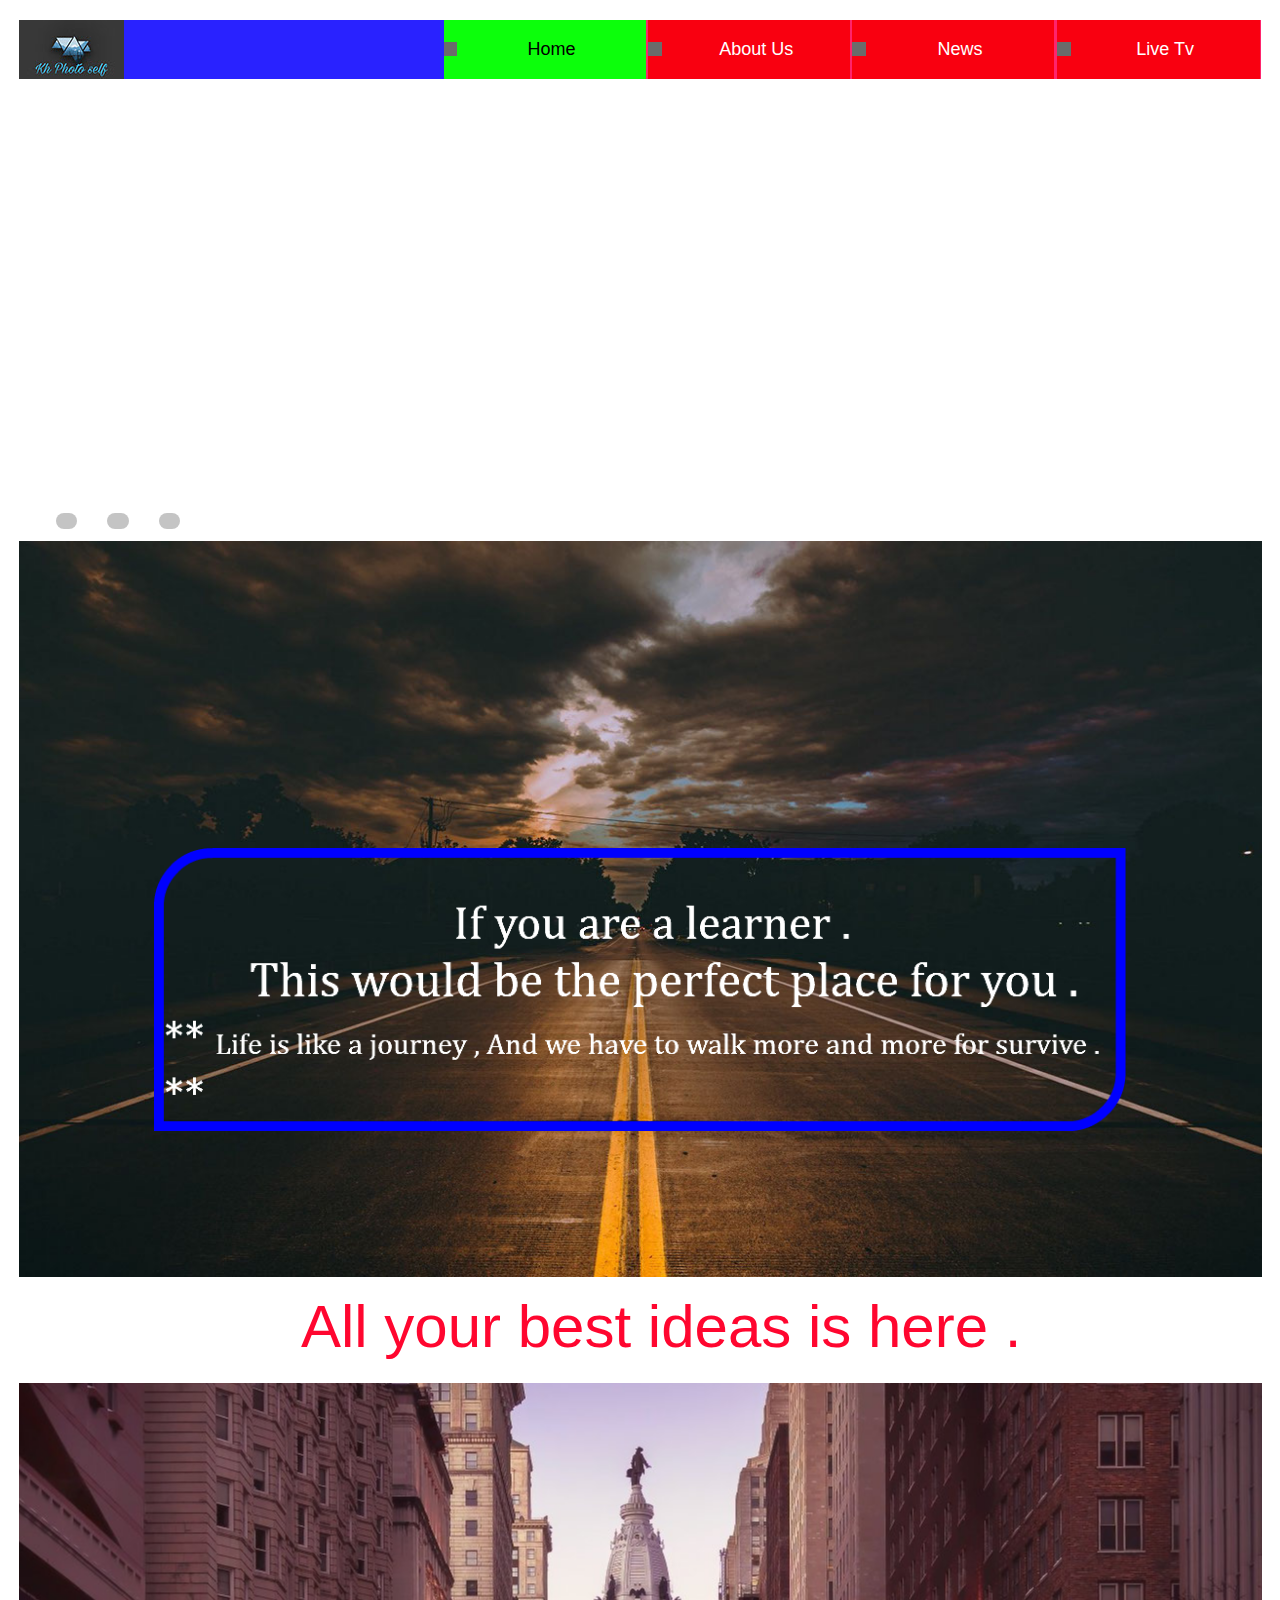
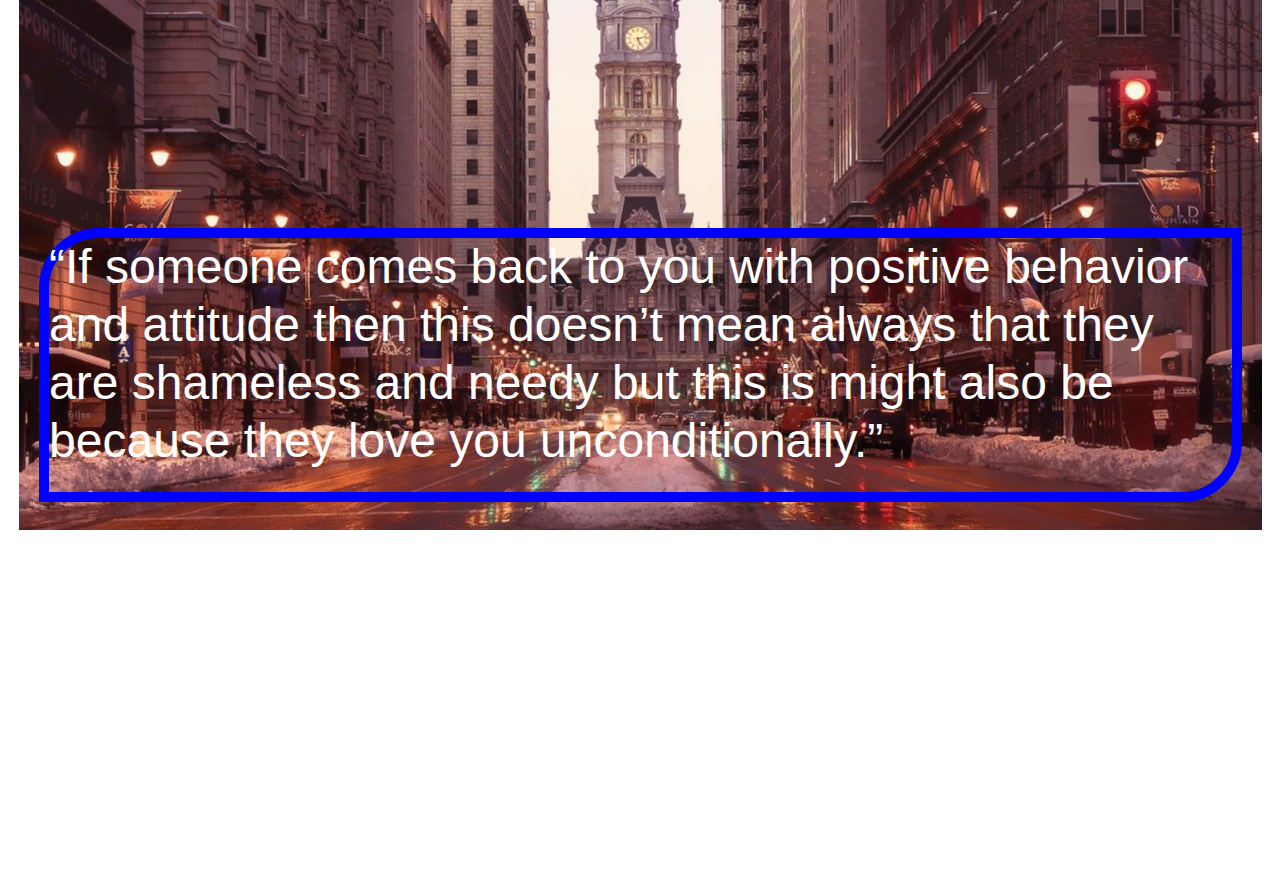
<file: index.html>
<!DOCTYPE html>
<html class="nojs html css_verticalspacer" lang="en-US">
 <head>

  <meta http-equiv="Content-type" content="text/html;charset=UTF-8"/>
  <meta name="generator" content="2018.0.0.379"/>
  <meta name="viewport" content="width=device-width, initial-scale=1.0"/>
  
  <script type="text/javascript">
   // Update the 'nojs'/'js' class on the html node
document.documentElement.className = document.documentElement.className.replace(/\bnojs\b/g, 'js');

// Check that all required assets are uploaded and up-to-date
if(typeof Muse == "undefined") window.Muse = {}; window.Muse.assets = {"required":["museutils.js", "museconfig.js", "jquery.musepolyfill.bgsize.js", "jquery.musemenu.js", "jquery.watch.js", "webpro.js", "musewpslideshow.js", "jquery.museoverlay.js", "touchswipe.js", "jquery.museresponsive.js", "require.js", "index.css"], "outOfDate":[]};
</script>
  
  <title>Home</title>
  <!-- CSS -->
  <link rel="stylesheet" type="text/css" href="css/site_global.css?crc=444006867"/>
  <link rel="stylesheet" type="text/css" href="css/index.css?crc=4079777039" id="pagesheet"/>
  <!-- IE-only CSS -->
  <!--[if lt IE 9]>
  <link rel="stylesheet" type="text/css" href="css/nomq_index.css?crc=4016279227" id="nomq_pagesheet"/>
  <![endif]-->
  <!-- JS includes -->
  <!--[if lt IE 9]>
  <script src="scripts/html5shiv.js?crc=4241844378" type="text/javascript"></script>
  <![endif]-->
   </head>
 <body>

  <div class="breakpoint active" id="bp_infinity" data-min-width="1181"><!-- responsive breakpoint node -->
   <div class="clearfix borderbox" id="page"><!-- column -->
    <div class="clearfix colelem" id="pu1412"><!-- group -->
     <a class="nonblock nontext museBGSize grpelem shared_content" id="u1412" href="about-us.html" data-content-guid="u1412_content"><!-- simple frame --></a>
     <nav class="MenuBar clearfix grpelem" id="menuu1157"><!-- horizontal box -->
      <div class="MenuItemContainer clearfix grpelem" id="u1235"><!-- vertical box -->
       <a class="nonblock nontext MenuItem MenuItemWithSubMenu MuseMenuActive borderbox clearfix colelem" id="u1236" href="index.html"><!-- horizontal box --><div class="grpelem" id="u1239"><!-- content --></div><div class="MenuItemLabel NoWrap clearfix grpelem" id="u1237-4" data-muse-temp-textContainer-sizePolicy="true" data-muse-temp-textContainer-pinning="true"><!-- content --><p class="shared_content" data-content-guid="u1237-4_0_content">Home</p></div></a>
      </div>
      <div class="MenuItemContainer clearfix grpelem" id="u1158"><!-- vertical box -->
       <a class="nonblock nontext MenuItem MenuItemWithSubMenu borderbox clearfix colelem" id="u1159" href="about-us.html"><!-- horizontal box --><div class="grpelem" id="u1162"><!-- content --></div><div class="MenuItemLabel NoWrap clearfix grpelem" id="u1160-4" data-muse-temp-textContainer-sizePolicy="true" data-muse-temp-textContainer-pinning="true"><!-- content --><p class="shared_content" data-content-guid="u1160-4_0_content">About Us</p></div></a>
      </div>
      <div class="MenuItemContainer clearfix grpelem" id="u5270"><!-- vertical box -->
       <a class="nonblock nontext MenuItem MenuItemWithSubMenu borderbox clearfix colelem" id="u5271" href="news.html"><!-- horizontal box --><div class="grpelem" id="u5272"><!-- content --></div><div class="MenuItemLabel NoWrap clearfix grpelem" id="u5274-4" data-muse-temp-textContainer-sizePolicy="true" data-muse-temp-textContainer-pinning="true"><!-- content --><p class="shared_content" data-content-guid="u5274-4_0_content">News</p></div></a>
      </div>
      <div class="MenuItemContainer clearfix grpelem" id="u1221"><!-- vertical box -->
       <a class="nonblock nontext MenuItem MenuItemWithSubMenu borderbox clearfix colelem" id="u1224" href="live-tv.html"><!-- horizontal box --><div class="grpelem" id="u1227"><!-- content --></div><div class="MenuItemLabel NoWrap clearfix grpelem" id="u1226-4" data-muse-temp-textContainer-sizePolicy="true" data-muse-temp-textContainer-pinning="true"><!-- content --><p class="shared_content" data-content-guid="u1226-4_0_content">Live Tv</p></div></a>
      </div>
     </nav>
    </div>
    <div class="PamphletWidget clearfix allow_click_through colelem" id="pamphletu3223" data-visibility="changed" style="visibility:hidden"><!-- none box -->
     <div class="position_content" id="pamphletu3223_position_content">
      <div class="popup_anchor allow_click_through colelem" data-col-pos="0" id="u3230popup">
       <div class="ContainerGroup clearfix" data-col-pos="0" id="u3230"><!-- none box -->
        <div class="Container invi museBGSize clearfix grpelem" data-col-pos="0" id="u3231"><!-- column -->
         <div class="clearfix colelem shared_content" id="u3343-5" data-muse-temp-textContainer-sizePolicy="true" data-muse-temp-textContainer-pinning="true" data-content-guid="u3343-5_content"><!-- content -->
          <p>&nbsp; <span id="u3343-2">&nbsp; Welcome to my site</span></p>
         </div>
         <div class="colelem shared_content" id="u3340" data-content-guid="u3340_content"><!-- simple frame --></div>
        </div>
        <div class="Container invi museBGSize clearfix grpelem" data-col-pos="1" id="u3241"><!-- column -->
         <div class="clearfix colelem shared_content" id="u6635-5" data-muse-temp-textContainer-sizePolicy="true" data-muse-temp-textContainer-pinning="true" data-content-guid="u6635-5_content"><!-- content -->
          <p>&nbsp; <span id="u6635-2">&nbsp; Welcome to my site</span></p>
         </div>
         <div class="colelem shared_content" id="u6710" data-content-guid="u6710_content"><!-- simple frame --></div>
        </div>
        <div class="Container invi museBGSize clearfix grpelem" data-col-pos="2" id="u3236"><!-- column -->
         <div class="clearfix colelem shared_content" id="u6638-5" data-muse-temp-textContainer-sizePolicy="true" data-muse-temp-textContainer-pinning="true" data-content-guid="u6638-5_content"><!-- content -->
          <p>&nbsp; <span id="u6638-2">&nbsp; Welcome to my site</span></p>
         </div>
         <div class="colelem shared_content" id="u6713" data-content-guid="u6713_content"><!-- simple frame --></div>
        </div>
       </div>
      </div>
      <div class="ThumbGroup clearfix colelem" data-col-pos="1" id="u3246"><!-- none box -->
       <div class="popup_anchor allow_click_through grpelem" data-col-pos="0" id="u3248popup">
        <div class="Thumb popup_element rounded-corners transition" data-col-pos="0" id="u3248"><!-- simple frame --></div>
       </div>
       <div class="popup_anchor allow_click_through grpelem" data-col-pos="1" id="u3249popup">
        <div class="Thumb popup_element rounded-corners" data-col-pos="1" id="u3249"><!-- simple frame --></div>
       </div>
       <div class="popup_anchor allow_click_through grpelem" data-col-pos="2" id="u3247popup">
        <div class="Thumb popup_element rounded-corners" data-col-pos="2" id="u3247"><!-- simple frame --></div>
       </div>
      </div>
     </div>
    </div>
    <div class="museBGSize clearfix colelem" id="u6068"><!-- group -->
     <img class="grpelem temp_no_img_src" id="u6090-11" alt="&nbsp;If you are a learner . This would be the perfect place for you . ** Life is like a journey , And we have to walk more and more for survive . **" data-orig-src="images/u6090-11.png?crc=3933459515" data-image-width="997" src="images/blank.gif?crc=4208392903"/><!-- rasterized frame -->
    </div>
    <div class="clearfix colelem shared_content" id="u6267-5" data-muse-temp-textContainer-sizePolicy="true" data-muse-temp-textContainer-pinning="true" data-content-guid="u6267-5_content"><!-- content -->
     <p>&nbsp;&nbsp;&nbsp;&nbsp;&nbsp;&nbsp;&nbsp;&nbsp; <span id="u6267-2">&nbsp; All your best ideas is here .</span></p>
    </div>
    <div class="clearfix colelem shared_content" id="u6300" data-content-guid="u6300_content"><!-- group -->
     <div class="rounded-corners clearfix grpelem" id="u6311-4" data-muse-temp-textContainer-sizePolicy="true" data-muse-temp-textContainer-pinning="true"><!-- content -->
      <p>“If someone comes back to you with positive behavior and attitude then this doesn’t mean always that they are shameless and needy but this is might also be because they love you unconditionally.”</p>
     </div>
    </div>
    <div class="verticalspacer" data-offset-top="2137" data-content-above-spacer="2136" data-content-below-spacer="339" data-sizePolicy="fixed" data-pintopage="page_fixedLeft"></div>
   </div>
  </div>
  <div class="breakpoint" id="bp_1180" data-max-width="1180"><!-- responsive breakpoint node -->
   <div class="clearfix borderbox temp_no_id" data-orig-id="page"><!-- column -->
    <div class="clearfix colelem" id="pmenuu1157"><!-- group -->
     <nav class="MenuBar clearfix grpelem temp_no_id" data-orig-id="menuu1157"><!-- horizontal box -->
      <div class="MenuItemContainer clearfix grpelem temp_no_id" data-orig-id="u1235"><!-- vertical box -->
       <a class="nonblock nontext MenuItem MenuItemWithSubMenu MuseMenuActive borderbox clearfix colelem temp_no_id" href="index.html" data-orig-id="u1236"><!-- horizontal box --><div class="grpelem temp_no_id" data-orig-id="u1239"><!-- content --></div><div class="MenuItemLabel NoWrap clearfix grpelem temp_no_id" data-muse-temp-textContainer-sizePolicy="true" data-muse-temp-textContainer-pinning="true" data-orig-id="u1237-4"><!-- content --><span class="placeholder" data-placeholder-for="u1237-4_0_content"><!-- placeholder node --></span></div></a>
      </div>
      <div class="MenuItemContainer clearfix grpelem temp_no_id" data-orig-id="u1158"><!-- vertical box -->
       <a class="nonblock nontext MenuItem MenuItemWithSubMenu borderbox clearfix colelem temp_no_id" href="about-us.html" data-orig-id="u1159"><!-- horizontal box --><div class="grpelem temp_no_id" data-orig-id="u1162"><!-- content --></div><div class="MenuItemLabel NoWrap clearfix grpelem temp_no_id" data-muse-temp-textContainer-sizePolicy="true" data-muse-temp-textContainer-pinning="true" data-orig-id="u1160-4"><!-- content --><span class="placeholder" data-placeholder-for="u1160-4_0_content"><!-- placeholder node --></span></div></a>
      </div>
      <div class="MenuItemContainer clearfix grpelem temp_no_id" data-orig-id="u5270"><!-- vertical box -->
       <a class="nonblock nontext MenuItem MenuItemWithSubMenu borderbox clearfix colelem temp_no_id" href="news.html" data-orig-id="u5271"><!-- horizontal box --><div class="grpelem temp_no_id" data-orig-id="u5272"><!-- content --></div><div class="MenuItemLabel NoWrap clearfix grpelem temp_no_id" data-muse-temp-textContainer-sizePolicy="true" data-muse-temp-textContainer-pinning="true" data-orig-id="u5274-4"><!-- content --><span class="placeholder" data-placeholder-for="u5274-4_0_content"><!-- placeholder node --></span></div></a>
      </div>
      <div class="MenuItemContainer clearfix grpelem temp_no_id" data-orig-id="u1221"><!-- vertical box -->
       <a class="nonblock nontext MenuItem MenuItemWithSubMenu borderbox clearfix colelem temp_no_id" href="live-tv.html" data-orig-id="u1224"><!-- horizontal box --><div class="grpelem temp_no_id" data-orig-id="u1227"><!-- content --></div><div class="MenuItemLabel NoWrap clearfix grpelem temp_no_id" data-muse-temp-textContainer-sizePolicy="true" data-muse-temp-textContainer-pinning="true" data-orig-id="u1226-4"><!-- content --><span class="placeholder" data-placeholder-for="u1226-4_0_content"><!-- placeholder node --></span></div></a>
      </div>
     </nav>
     <span class="nonblock nontext museBGSize grpelem placeholder" data-placeholder-for="u1412_content"><!-- placeholder node --></span>
    </div>
    <div class="PamphletWidget clearfix allow_click_through colelem temp_no_id" data-visibility="changed" style="visibility:hidden" data-orig-id="pamphletu3223"><!-- none box -->
     <div class="position_content temp_no_id" data-orig-id="pamphletu3223_position_content">
      <div class="popup_anchor allow_click_through colelem temp_no_id" data-col-pos="0" data-orig-id="u3230popup">
       <div class="ContainerGroup clearfix temp_no_id" data-col-pos="0" data-orig-id="u3230"><!-- none box -->
        <div class="Container invi museBGSize clearfix grpelem temp_no_id" data-col-pos="0" data-orig-id="u3231"><!-- column -->
         <span class="clearfix colelem placeholder" data-placeholder-for="u3343-5_content"><!-- placeholder node --></span>
         <span class="colelem placeholder" data-placeholder-for="u3340_content"><!-- placeholder node --></span>
        </div>
        <div class="Container invi museBGSize clearfix grpelem temp_no_id" data-col-pos="1" data-orig-id="u3241"><!-- column -->
         <span class="clearfix colelem placeholder" data-placeholder-for="u6635-5_content"><!-- placeholder node --></span>
         <span class="colelem placeholder" data-placeholder-for="u6710_content"><!-- placeholder node --></span>
        </div>
        <div class="Container invi museBGSize clearfix grpelem temp_no_id" data-col-pos="2" data-orig-id="u3236"><!-- column -->
         <span class="clearfix colelem placeholder" data-placeholder-for="u6638-5_content"><!-- placeholder node --></span>
         <span class="colelem placeholder" data-placeholder-for="u6713_content"><!-- placeholder node --></span>
        </div>
       </div>
      </div>
      <div class="ThumbGroup clearfix colelem temp_no_id" data-col-pos="1" data-orig-id="u3246"><!-- none box -->
       <div class="popup_anchor allow_click_through grpelem temp_no_id" data-col-pos="0" data-orig-id="u3248popup">
        <div class="Thumb popup_element rounded-corners transition temp_no_id" data-col-pos="0" data-orig-id="u3248"><!-- simple frame --></div>
       </div>
       <div class="popup_anchor allow_click_through grpelem temp_no_id" data-col-pos="1" data-orig-id="u3249popup">
        <div class="Thumb popup_element rounded-corners temp_no_id" data-col-pos="1" data-orig-id="u3249"><!-- simple frame --></div>
       </div>
       <div class="popup_anchor allow_click_through grpelem temp_no_id" data-col-pos="2" data-orig-id="u3247popup">
        <div class="Thumb popup_element rounded-corners temp_no_id" data-col-pos="2" data-orig-id="u3247"><!-- simple frame --></div>
       </div>
      </div>
     </div>
    </div>
    <div class="museBGSize clearfix colelem temp_no_id" data-orig-id="u6068"><!-- group -->
     <img class="grpelem temp_no_id temp_no_img_src" alt="&nbsp;If you are a learner . This would be the perfect place for you . ** Life is like a journey , And we have to walk more and more for survive . **" data-orig-src="images/u6090-112.png?crc=61594849" data-image-width="898" data-orig-id="u6090-11" src="images/blank.gif?crc=4208392903"/><!-- rasterized frame -->
    </div>
    <span class="clearfix colelem placeholder" data-placeholder-for="u6267-5_content"><!-- placeholder node --></span>
    <span class="clearfix colelem placeholder" data-placeholder-for="u6300_content"><!-- placeholder node --></span>
    <div class="verticalspacer" data-offset-top="2250" data-content-above-spacer="2249" data-content-below-spacer="0" data-sizePolicy="fixed" data-pintopage="page_fixedLeft"></div>
   </div>
  </div>
  <!-- Other scripts -->
  <script type="text/javascript">
   // Decide weather to suppress missing file error or not based on preference setting
var suppressMissingFileError = false
</script>
  <script type="text/javascript">
   window.Muse.assets.check=function(d){if(!window.Muse.assets.checked){window.Muse.assets.checked=!0;var b={},c=function(a,b){if(window.getComputedStyle){var c=window.getComputedStyle(a,null);return c&&c.getPropertyValue(b)||c&&c[b]||""}if(document.documentElement.currentStyle)return(c=a.currentStyle)&&c[b]||a.style&&a.style[b]||"";return""},a=function(a){if(a.match(/^rgb/))return a=a.replace(/\s+/g,"").match(/([\d\,]+)/gi)[0].split(","),(parseInt(a[0])<<16)+(parseInt(a[1])<<8)+parseInt(a[2]);if(a.match(/^\#/))return parseInt(a.substr(1),
16);return 0},g=function(g){for(var f=document.getElementsByTagName("link"),h=0;h<f.length;h++)if("text/css"==f[h].type){var i=(f[h].href||"").match(/\/?css\/([\w\-]+\.css)\?crc=(\d+)/);if(!i||!i[1]||!i[2])break;b[i[1]]=i[2]}f=document.createElement("div");f.className="version";f.style.cssText="display:none; width:1px; height:1px;";document.getElementsByTagName("body")[0].appendChild(f);for(h=0;h<Muse.assets.required.length;){var i=Muse.assets.required[h],l=i.match(/([\w\-\.]+)\.(\w+)$/),k=l&&l[1]?
l[1]:null,l=l&&l[2]?l[2]:null;switch(l.toLowerCase()){case "css":k=k.replace(/\W/gi,"_").replace(/^([^a-z])/gi,"_$1");f.className+=" "+k;k=a(c(f,"color"));l=a(c(f,"backgroundColor"));k!=0||l!=0?(Muse.assets.required.splice(h,1),"undefined"!=typeof b[i]&&(k!=b[i]>>>24||l!=(b[i]&16777215))&&Muse.assets.outOfDate.push(i)):h++;f.className="version";break;case "js":h++;break;default:throw Error("Unsupported file type: "+l);}}d?d().jquery!="1.8.3"&&Muse.assets.outOfDate.push("jquery-1.8.3.min.js"):Muse.assets.required.push("jquery-1.8.3.min.js");
f.parentNode.removeChild(f);if(Muse.assets.outOfDate.length||Muse.assets.required.length)f="Some files on the server may be missing or incorrect. Clear browser cache and try again. If the problem persists please contact website author.",g&&Muse.assets.outOfDate.length&&(f+="\nOut of date: "+Muse.assets.outOfDate.join(",")),g&&Muse.assets.required.length&&(f+="\nMissing: "+Muse.assets.required.join(",")),suppressMissingFileError?(f+="\nUse SuppressMissingFileError key in AppPrefs.xml to show missing file error pop up.",console.log(f)):alert(f)};location&&location.search&&location.search.match&&location.search.match(/muse_debug/gi)?
setTimeout(function(){g(!0)},5E3):g()}};
var muse_init=function(){require.config({baseUrl:""});require(["jquery","museutils","whatinput","jquery.musepolyfill.bgsize","jquery.musemenu","jquery.watch","webpro","musewpslideshow","jquery.museoverlay","touchswipe","jquery.museresponsive"],function(d){var $ = d;$(document).ready(function(){try{
window.Muse.assets.check($);/* body */
Muse.Utils.transformMarkupToFixBrowserProblemsPreInit();/* body */
Muse.Utils.prepHyperlinks(true);/* body */
Muse.Utils.resizeHeight('.popup_anchor.allow_click_through');/* resize height */
Muse.Utils.makeButtonsVisibleAfterSettingMinWidth();/* body */
Muse.Utils.initWidget('.MenuBar', ['#bp_infinity', '#bp_1180'], function(elem) { return $(elem).museMenu(); });/* unifiedNavBar */
Muse.Utils.initWidget('#pamphletu3223', ['#bp_infinity', '#bp_1180'], function(elem) { return new WebPro.Widget.ContentSlideShow(elem, {contentLayout_runtime:'loose',event:'mouseover',deactivationEvent:'mouseout_trigger',autoPlay:true,displayInterval:2000,transitionStyle:'fading',transitionDuration:2000,hideAllContentsFirst:true,shuffle:false,enableSwipe:true,resumeAutoplay:true,resumeAutoplayInterval:2000,playOnce:false,autoActivate_runtime:false,isResponsive:true}); });/* #pamphletu3223 */
Muse.Utils.fullPage('#page');/* 100% height page */
$( '.breakpoint' ).registerBreakpoint();/* Register breakpoints */
Muse.Utils.transformMarkupToFixBrowserProblems();/* body */
}catch(b){if(b&&"function"==typeof b.notify?b.notify():Muse.Assert.fail("Error calling selector function: "+b),false)throw b;}})})};

</script>
  <!-- RequireJS script -->
  <script src="scripts/require.js?crc=4157109226" type="text/javascript" async data-main="scripts/museconfig.js?crc=4153641093" onload="if (requirejs) requirejs.onError = function(requireType, requireModule) { if (requireType && requireType.toString && requireType.toString().indexOf && 0 <= requireType.toString().indexOf('#scripterror')) window.Muse.assets.check(); }" onerror="window.Muse.assets.check();"></script>
   </body>
</html>
</file>
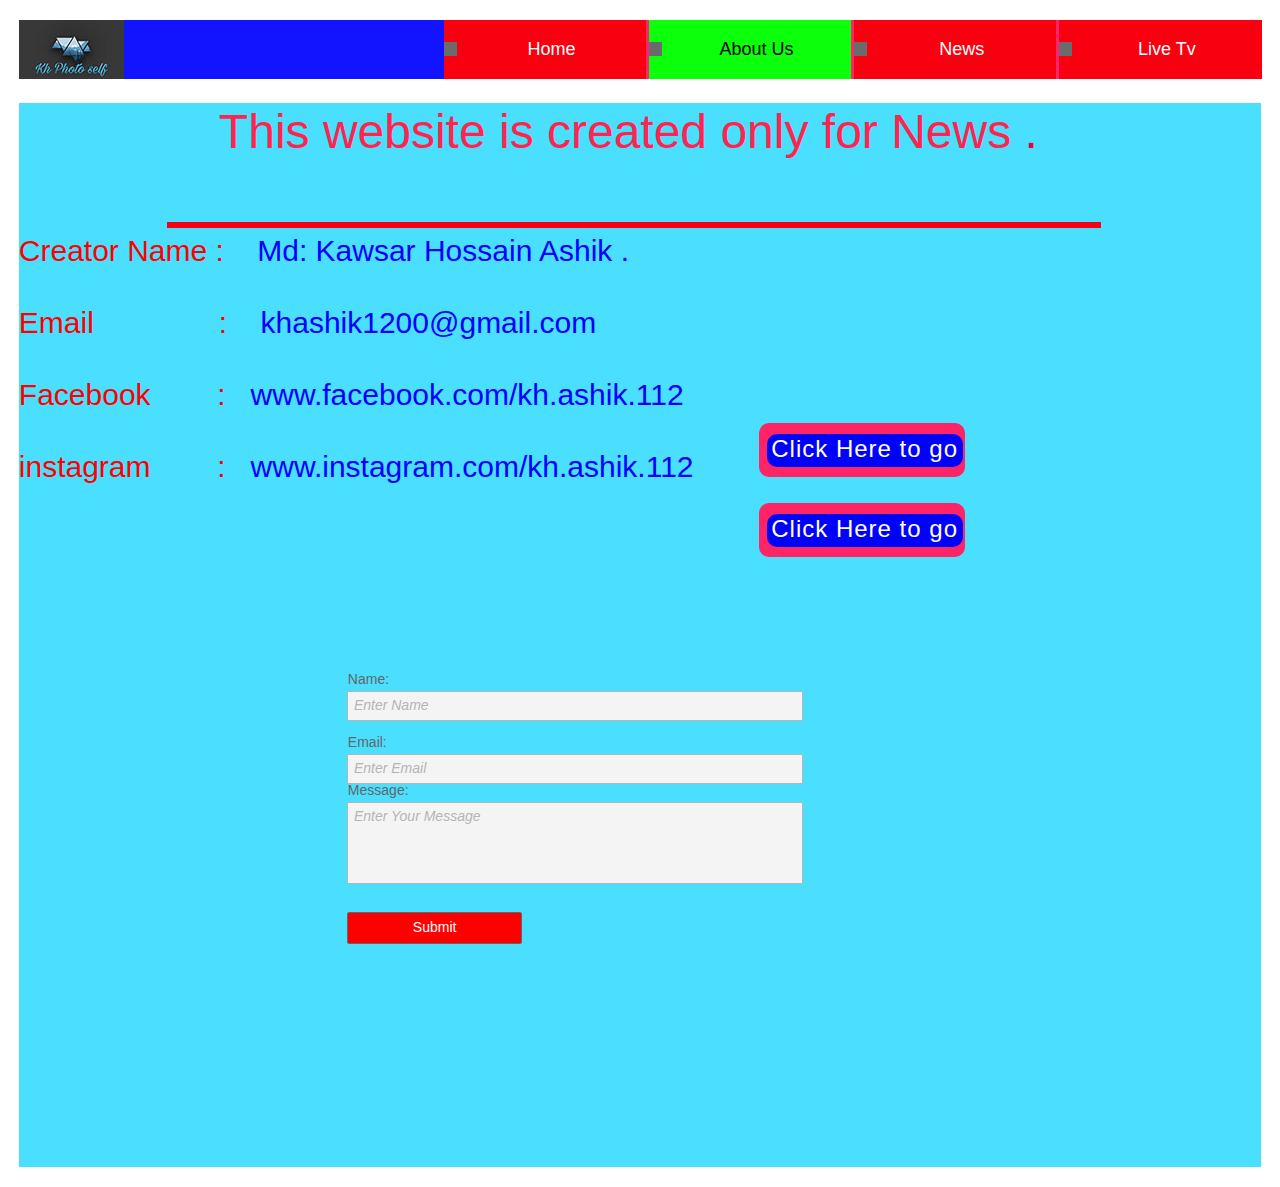
<file: about-us.html>
<!DOCTYPE html>
<html class="nojs html css_verticalspacer" lang="en-US">
 <head>

  <meta http-equiv="Content-type" content="text/html;charset=UTF-8"/>
  <meta name="generator" content="2018.0.0.379"/>
  <meta name="viewport" content="width=device-width, initial-scale=1.0"/>
  
  <script type="text/javascript">
   // Update the 'nojs'/'js' class on the html node
document.documentElement.className = document.documentElement.className.replace(/\bnojs\b/g, 'js');

// Check that all required assets are uploaded and up-to-date
if(typeof Muse == "undefined") window.Muse = {}; window.Muse.assets = {"required":["museutils.js", "museconfig.js", "jquery.musepolyfill.bgsize.js", "jquery.musemenu.js", "jquery.watch.js", "webpro.js", "require.js", "about-us.css"], "outOfDate":[]};
</script>
  
  <title>About Us</title>
  <!-- CSS -->
  <link rel="stylesheet" type="text/css" href="css/site_global.css?crc=444006867"/>
  <link rel="stylesheet" type="text/css" href="css/about-us.css?crc=3785619361" id="pagesheet"/>
  <!-- JS includes -->
  <!--[if lt IE 9]>
  <script src="scripts/html5shiv.js?crc=4241844378" type="text/javascript"></script>
  <![endif]-->
   </head>
 <body>

  <div class="clearfix borderbox" id="page"><!-- column -->
   <div class="clearfix colelem" id="pu4498"><!-- group -->
    <a class="nonblock nontext MuseLinkActive museBGSize grpelem" id="u4498" href="about-us.html"><!-- simple frame --></a>
    <nav class="MenuBar clearfix grpelem" id="menuu4237"><!-- horizontal box -->
     <div class="MenuItemContainer clearfix grpelem" id="u4259"><!-- vertical box -->
      <a class="nonblock nontext MenuItem MenuItemWithSubMenu borderbox clearfix colelem" id="u4260" href="index.html"><!-- horizontal box --><div class="grpelem" id="u4262"><!-- content --></div><div class="MenuItemLabel NoWrap clearfix grpelem" id="u4263-4" data-muse-temp-textContainer-sizePolicy="true" data-muse-temp-textContainer-pinning="true"><!-- content --><p>Home</p></div></a>
     </div>
     <div class="MenuItemContainer clearfix grpelem" id="u4238"><!-- vertical box -->
      <a class="nonblock nontext MenuItem MenuItemWithSubMenu MuseMenuActive borderbox clearfix colelem" id="u4241" href="about-us.html"><!-- horizontal box --><div class="grpelem" id="u4244"><!-- content --></div><div class="MenuItemLabel NoWrap clearfix grpelem" id="u4242-4" data-muse-temp-textContainer-sizePolicy="true" data-muse-temp-textContainer-pinning="true"><!-- content --><p>About Us</p></div></a>
     </div>
     <div class="MenuItemContainer clearfix grpelem" id="u5312"><!-- vertical box -->
      <a class="nonblock nontext MenuItem MenuItemWithSubMenu borderbox clearfix colelem" id="u5313" href="news.html"><!-- horizontal box --><div class="grpelem" id="u5315"><!-- content --></div><div class="MenuItemLabel NoWrap clearfix grpelem" id="u5316-4" data-muse-temp-textContainer-sizePolicy="true" data-muse-temp-textContainer-pinning="true"><!-- content --><p>News</p></div></a>
     </div>
     <div class="MenuItemContainer clearfix grpelem" id="u4252"><!-- vertical box -->
      <a class="nonblock nontext MenuItem MenuItemWithSubMenu borderbox clearfix colelem" id="u4255" href="live-tv.html"><!-- horizontal box --><div class="grpelem" id="u4257"><!-- content --></div><div class="MenuItemLabel NoWrap clearfix grpelem" id="u4256-4" data-muse-temp-textContainer-sizePolicy="true" data-muse-temp-textContainer-pinning="true"><!-- content --><p>Live Tv</p></div></a>
     </div>
    </nav>
   </div>
   <div class="clearfix colelem" id="pu5956-27"><!-- group -->
    <div class="clearfix grpelem" id="u5956-27" data-muse-temp-textContainer-sizePolicy="true" data-muse-temp-textContainer-pinning="true"><!-- content -->
     <p id="u5956-5"><span id="u5956">&nbsp;&nbsp;&nbsp;&nbsp;&nbsp;&nbsp;&nbsp;&nbsp;&nbsp;&nbsp;&nbsp;&nbsp;&nbsp;&nbsp;&nbsp;&nbsp;&nbsp;&nbsp;&nbsp;&nbsp;&nbsp;&nbsp;&nbsp; </span><span id="u5956-2">This website is created only for News</span><span id="u5956-3"> </span><span id="u5956-4">.</span></p>
     <p>&nbsp;</p>
     <p>&nbsp;</p>
     <p><span id="u5956-8">Creator Name :</span><span id="u5956-9">&nbsp;&nbsp;&nbsp; </span><span id="u5956-10">Md: Kawsar Hossain Ashik .</span></p>
     <p>&nbsp;</p>
     <p><span id="u5956-13">Email&nbsp;&nbsp;&nbsp;&nbsp;&nbsp;&nbsp;&nbsp;&nbsp;&nbsp;&nbsp;&nbsp;&nbsp;&nbsp;&nbsp; :&nbsp;&nbsp;&nbsp; </span><span id="u5956-14">khashik1200@gmail.com</span></p>
     <p id="u5956-16">&nbsp;</p>
     <p id="u5956-19">Facebook&nbsp;&nbsp;&nbsp;&nbsp;&nbsp;&nbsp;&nbsp; :&nbsp;&nbsp; <span id="u5956-18">www.facebook.com/kh.ashik.112</span></p>
     <p id="u5956-20">&nbsp;</p>
     <p id="u5956-23">instagram&nbsp;&nbsp;&nbsp;&nbsp;&nbsp;&nbsp;&nbsp; :&nbsp;&nbsp; <span id="u5956-22">www.instagram.com/kh.ashik.112</span></p>
     <p>&nbsp;</p>
     <p>&nbsp;</p>
    </div>
    <div class="grpelem" id="u5959"><!-- simple frame --></div>
    <a class="nonblock nontext Button rounded-corners clearfix grpelem" id="buttonu5962" href="http://www.facebook.com/kh.ashik.112" data-visibility="changed" style="visibility:hidden"><!-- container box --><div class="rounded-corners clearfix grpelem" id="u5963-4" data-muse-temp-textContainer-sizePolicy="true" data-muse-temp-textContainer-pinning="true"><!-- content --><p>Click Here to go</p></div></a>
    <a class="nonblock nontext Button rounded-corners clearfix grpelem" id="buttonu5968" href="http://www.instagram.com/kh.ashik.112" data-visibility="changed" style="visibility:hidden"><!-- container box --><div class="rounded-corners clearfix grpelem" id="u5969-4" data-muse-temp-textContainer-sizePolicy="true" data-muse-temp-textContainer-pinning="true"><!-- content --><p>Click Here to go</p></div></a>
    <form class="form-grp clearfix grpelem" id="widgetu6413" method="post" enctype="multipart/form-data" action="scripts/form-u6413.php"><!-- none box -->
     <div class="position_content" id="widgetu6413_position_content">
      <div class="fld-grp clearfix colelem" id="widgetu6414" data-required="true"><!-- none box -->
       <label class="fld-label actAsDiv clearfix colelem" id="u6415-4" data-muse-temp-textContainer-sizePolicy="true" data-muse-temp-textContainer-pinning="true" for="widgetu6414_input"><!-- content --><span class="actAsPara">Name:</span></label>
       <span class="fld-input NoWrap actAsDiv clearfix colelem" id="u6416-4" data-muse-temp-textContainer-sizePolicy="true" data-muse-temp-textContainer-pinning="true"><!-- content --><div id="u6416-3"><input class="wrapped-input" type="text" spellcheck="false" id="widgetu6414_input" name="custom_U6414" tabindex="1"/><label class="wrapped-input fld-prompt" id="widgetu6414_prompt" for="widgetu6414_input"><span class="actAsPara">Enter Name</span></label></div></span>
      </div>
      <div class="fld-grp clearfix colelem" id="widgetu6421" data-required="true" data-type="email"><!-- none box -->
       <label class="fld-label actAsDiv clearfix colelem" id="u6424-4" data-muse-temp-textContainer-sizePolicy="true" data-muse-temp-textContainer-pinning="true" for="widgetu6421_input"><!-- content --><span class="actAsPara">Email:</span></label>
       <span class="fld-input NoWrap actAsDiv clearfix colelem" id="u6423-4" data-muse-temp-textContainer-sizePolicy="true" data-muse-temp-textContainer-pinning="true"><!-- content --><div id="u6423-3"><input class="wrapped-input" type="email" spellcheck="false" id="widgetu6421_input" name="Email" tabindex="2"/><label class="wrapped-input fld-prompt" id="widgetu6421_prompt" for="widgetu6421_input"><span class="actAsPara">Enter Email</span></label></div></span>
      </div>
      <div class="fld-grp clearfix colelem" id="widgetu6426" data-required="false"><!-- none box -->
       <label class="fld-label actAsDiv clearfix colelem" id="u6428-4" data-muse-temp-textContainer-sizePolicy="true" data-muse-temp-textContainer-pinning="true" for="widgetu6426_input"><!-- content --><span class="actAsPara">Message:</span></label>
       <span class="fld-textarea actAsDiv clearfix colelem" id="u6429-4" data-muse-temp-textContainer-sizePolicy="true" data-muse-temp-textContainer-pinning="true"><!-- content --><div id="u6429-3"><textarea class="wrapped-input" id="widgetu6426_input" name="custom_U6426" tabindex="3"></textarea><label class="wrapped-input fld-prompt" id="widgetu6426_prompt" for="widgetu6426_input"><span class="actAsPara">Enter Your Message</span></label></div></span>
      </div>
      <div class="clearfix colelem" id="pu6418-4"><!-- group -->
       <div class="clearfix grpelem" id="u6418-4" data-muse-temp-textContainer-sizePolicy="true" data-muse-temp-textContainer-pinning="true"><!-- content -->
        <p>Submitting Form...</p>
       </div>
       <div class="clearfix grpelem" id="u6425-4" data-muse-temp-textContainer-sizePolicy="true" data-muse-temp-textContainer-pinning="true"><!-- content -->
        <p>The server encountered an error.</p>
       </div>
       <div class="clearfix grpelem" id="u6420-4" data-muse-temp-textContainer-sizePolicy="true" data-muse-temp-textContainer-pinning="true"><!-- content -->
        <p>Form received.</p>
       </div>
       <button class="submit-btn NoWrap rounded-corners clearfix grpelem" id="u6419-4" data-muse-temp-textContainer-sizePolicy="true" data-muse-temp-textContainer-pinning="true" type="submit" value="Submit" tabindex="4"><!-- content -->
        <div style="margin-top:-12px;height:12px;">
         <p>Submit</p>
        </div>
       </button>
      </div>
     </div>
    </form>
   </div>
   <div class="verticalspacer" data-offset-top="1167" data-content-above-spacer="1167" data-content-below-spacer="20" data-sizePolicy="fixed" data-pintopage="page_fixedLeft"></div>
  </div>
  <div class="preload_images">
   <img class="preload" src="images/picsart_06-27-055410-u1412-fr.jpg?crc=303105014" alt=""/>
  </div>
  <!-- Other scripts -->
  <script type="text/javascript">
   // Decide weather to suppress missing file error or not based on preference setting
var suppressMissingFileError = false
</script>
  <script type="text/javascript">
   window.Muse.assets.check=function(d){if(!window.Muse.assets.checked){window.Muse.assets.checked=!0;var b={},c=function(a,b){if(window.getComputedStyle){var c=window.getComputedStyle(a,null);return c&&c.getPropertyValue(b)||c&&c[b]||""}if(document.documentElement.currentStyle)return(c=a.currentStyle)&&c[b]||a.style&&a.style[b]||"";return""},a=function(a){if(a.match(/^rgb/))return a=a.replace(/\s+/g,"").match(/([\d\,]+)/gi)[0].split(","),(parseInt(a[0])<<16)+(parseInt(a[1])<<8)+parseInt(a[2]);if(a.match(/^\#/))return parseInt(a.substr(1),
16);return 0},g=function(g){for(var f=document.getElementsByTagName("link"),h=0;h<f.length;h++)if("text/css"==f[h].type){var i=(f[h].href||"").match(/\/?css\/([\w\-]+\.css)\?crc=(\d+)/);if(!i||!i[1]||!i[2])break;b[i[1]]=i[2]}f=document.createElement("div");f.className="version";f.style.cssText="display:none; width:1px; height:1px;";document.getElementsByTagName("body")[0].appendChild(f);for(h=0;h<Muse.assets.required.length;){var i=Muse.assets.required[h],l=i.match(/([\w\-\.]+)\.(\w+)$/),k=l&&l[1]?
l[1]:null,l=l&&l[2]?l[2]:null;switch(l.toLowerCase()){case "css":k=k.replace(/\W/gi,"_").replace(/^([^a-z])/gi,"_$1");f.className+=" "+k;k=a(c(f,"color"));l=a(c(f,"backgroundColor"));k!=0||l!=0?(Muse.assets.required.splice(h,1),"undefined"!=typeof b[i]&&(k!=b[i]>>>24||l!=(b[i]&16777215))&&Muse.assets.outOfDate.push(i)):h++;f.className="version";break;case "js":h++;break;default:throw Error("Unsupported file type: "+l);}}d?d().jquery!="1.8.3"&&Muse.assets.outOfDate.push("jquery-1.8.3.min.js"):Muse.assets.required.push("jquery-1.8.3.min.js");
f.parentNode.removeChild(f);if(Muse.assets.outOfDate.length||Muse.assets.required.length)f="Some files on the server may be missing or incorrect. Clear browser cache and try again. If the problem persists please contact website author.",g&&Muse.assets.outOfDate.length&&(f+="\nOut of date: "+Muse.assets.outOfDate.join(",")),g&&Muse.assets.required.length&&(f+="\nMissing: "+Muse.assets.required.join(",")),suppressMissingFileError?(f+="\nUse SuppressMissingFileError key in AppPrefs.xml to show missing file error pop up.",console.log(f)):alert(f)};location&&location.search&&location.search.match&&location.search.match(/muse_debug/gi)?
setTimeout(function(){g(!0)},5E3):g()}};
var muse_init=function(){require.config({baseUrl:""});require(["jquery","museutils","whatinput","jquery.musepolyfill.bgsize","jquery.musemenu","webpro","jquery.watch"],function(d){var $ = d;$(document).ready(function(){try{
window.Muse.assets.check($);/* body */
Muse.Utils.transformMarkupToFixBrowserProblemsPreInit();/* body */
Muse.Utils.prepHyperlinks(true);/* body */
Muse.Utils.makeButtonsVisibleAfterSettingMinWidth();/* body */
Muse.Utils.initWidget('.MenuBar', ['#bp_infinity'], function(elem) { return $(elem).museMenu(); });/* unifiedNavBar */
Muse.Utils.initWidget('#widgetu6413', ['#bp_infinity'], function(elem) { return new WebPro.Widget.Form(elem, {validationEvent:'submit',errorStateSensitivity:'high',fieldWrapperClass:'fld-grp',formSubmittedClass:'frm-sub-st',formErrorClass:'frm-subm-err-st',formDeliveredClass:'frm-subm-ok-st',notEmptyClass:'non-empty-st',focusClass:'focus-st',invalidClass:'fld-err-st',requiredClass:'fld-err-st',ajaxSubmit:true}); });/* #widgetu6413 */
Muse.Utils.fullPage('#page');/* 100% height page */
Muse.Utils.showWidgetsWhenReady();/* body */
Muse.Utils.transformMarkupToFixBrowserProblems();/* body */
}catch(b){if(b&&"function"==typeof b.notify?b.notify():Muse.Assert.fail("Error calling selector function: "+b),false)throw b;}})})};

</script>
  <!-- RequireJS script -->
  <script src="scripts/require.js?crc=4157109226" type="text/javascript" async data-main="scripts/museconfig.js?crc=4153641093" onload="if (requirejs) requirejs.onError = function(requireType, requireModule) { if (requireType && requireType.toString && requireType.toString().indexOf && 0 <= requireType.toString().indexOf('#scripterror')) window.Muse.assets.check(); }" onerror="window.Muse.assets.check();"></script>
   </body>
</html>
</file>
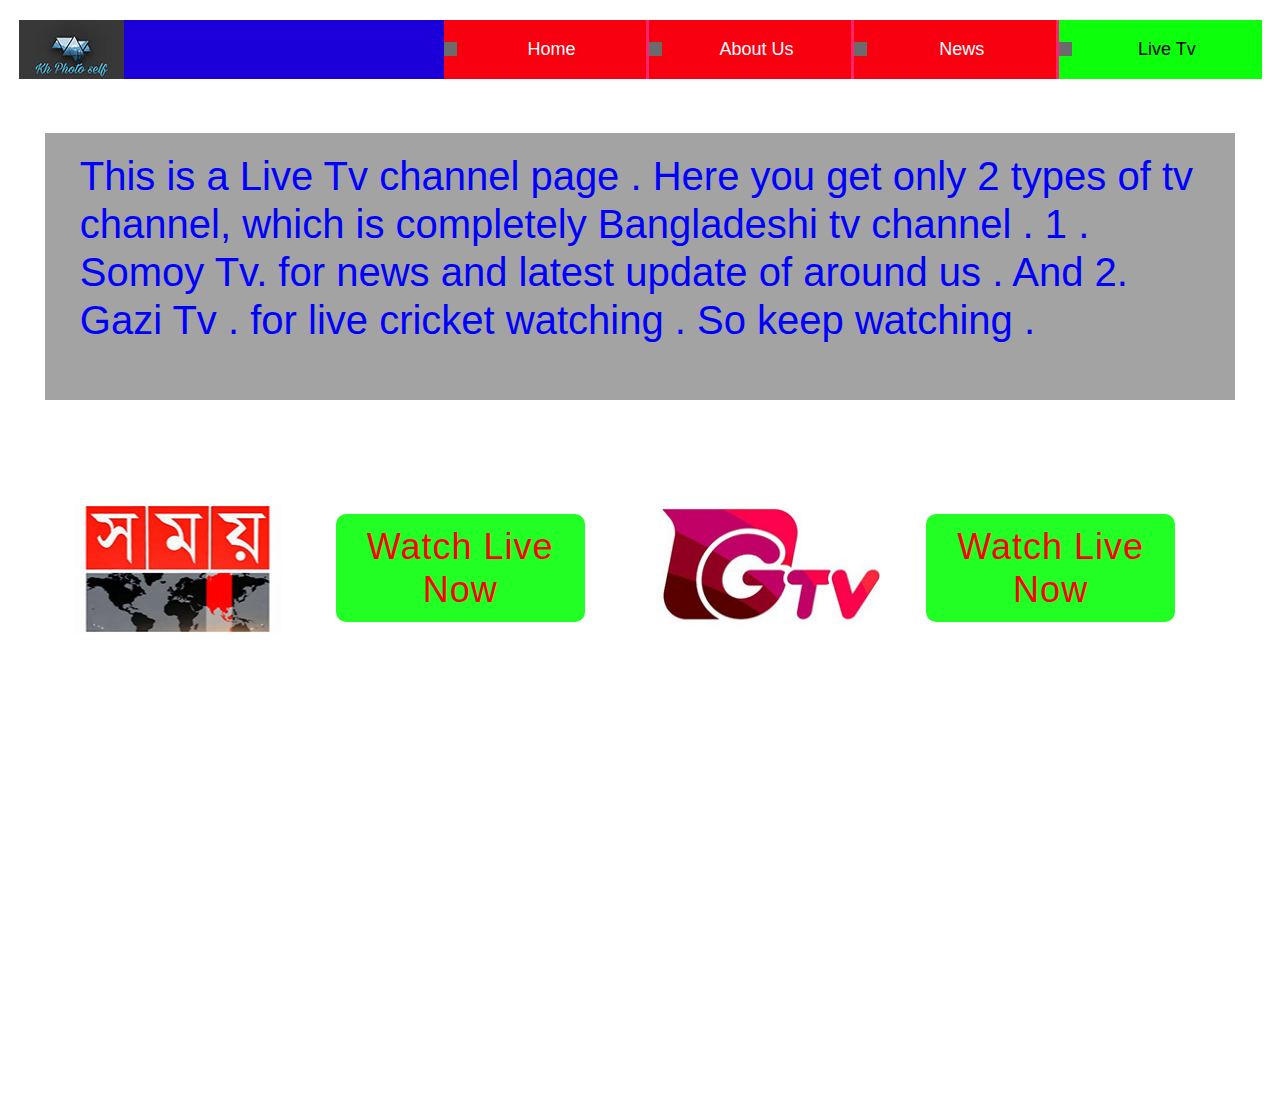
<file: live-tv.html>
<!DOCTYPE html>
<html class="nojs html css_verticalspacer" lang="en-US">
 <head>

  <meta http-equiv="Content-type" content="text/html;charset=UTF-8"/>
  <meta name="generator" content="2018.0.0.379"/>
  <meta name="viewport" content="width=device-width, initial-scale=1.0"/>
  
  <script type="text/javascript">
   // Update the 'nojs'/'js' class on the html node
document.documentElement.className = document.documentElement.className.replace(/\bnojs\b/g, 'js');

// Check that all required assets are uploaded and up-to-date
if(typeof Muse == "undefined") window.Muse = {}; window.Muse.assets = {"required":["museutils.js", "museconfig.js", "jquery.musepolyfill.bgsize.js", "jquery.musemenu.js", "jquery.watch.js", "require.js", "live-tv.css"], "outOfDate":[]};
</script>
  
  <title>Live Tv </title>
  <!-- CSS -->
  <link rel="stylesheet" type="text/css" href="css/site_global.css?crc=444006867"/>
  <link rel="stylesheet" type="text/css" href="css/live-tv.css?crc=4154672415" id="pagesheet"/>
  <!-- JS includes -->
  <!--[if lt IE 9]>
  <script src="scripts/html5shiv.js?crc=4241844378" type="text/javascript"></script>
  <![endif]-->
   </head>
 <body>

  <div class="clearfix borderbox" id="page"><!-- column -->
   <div class="clearfix colelem" id="pu4504"><!-- group -->
    <a class="nonblock nontext museBGSize grpelem" id="u4504" href="about-us.html"><!-- simple frame --></a>
    <nav class="MenuBar clearfix grpelem" id="menuu4411"><!-- horizontal box -->
     <div class="MenuItemContainer clearfix grpelem" id="u4433"><!-- vertical box -->
      <a class="nonblock nontext MenuItem MenuItemWithSubMenu borderbox clearfix colelem" id="u4434" href="index.html"><!-- horizontal box --><div class="grpelem" id="u4436"><!-- content --></div><div class="MenuItemLabel NoWrap clearfix grpelem" id="u4437-4" data-muse-temp-textContainer-sizePolicy="true" data-muse-temp-textContainer-pinning="true"><!-- content --><p>Home</p></div></a>
     </div>
     <div class="MenuItemContainer clearfix grpelem" id="u4412"><!-- vertical box -->
      <a class="nonblock nontext MenuItem MenuItemWithSubMenu borderbox clearfix colelem" id="u4415" href="about-us.html"><!-- horizontal box --><div class="grpelem" id="u4418"><!-- content --></div><div class="MenuItemLabel NoWrap clearfix grpelem" id="u4416-4" data-muse-temp-textContainer-sizePolicy="true" data-muse-temp-textContainer-pinning="true"><!-- content --><p>About Us</p></div></a>
     </div>
     <div class="MenuItemContainer clearfix grpelem" id="u5354"><!-- vertical box -->
      <a class="nonblock nontext MenuItem MenuItemWithSubMenu borderbox clearfix colelem" id="u5355" href="news.html"><!-- horizontal box --><div class="grpelem" id="u5358"><!-- content --></div><div class="MenuItemLabel NoWrap clearfix grpelem" id="u5356-4" data-muse-temp-textContainer-sizePolicy="true" data-muse-temp-textContainer-pinning="true"><!-- content --><p>News</p></div></a>
     </div>
     <div class="MenuItemContainer clearfix grpelem" id="u4426"><!-- vertical box -->
      <a class="nonblock nontext MenuItem MenuItemWithSubMenu MuseMenuActive borderbox clearfix colelem" id="u4429" href="live-tv.html"><!-- horizontal box --><div class="grpelem" id="u4431"><!-- content --></div><div class="MenuItemLabel NoWrap clearfix grpelem" id="u4430-4" data-muse-temp-textContainer-sizePolicy="true" data-muse-temp-textContainer-pinning="true"><!-- content --><p>Live Tv</p></div></a>
     </div>
    </nav>
   </div>
   <div class="clearfix colelem" id="pu5938"><!-- group -->
    <div class="grpelem" id="u5938"><!-- simple frame --></div>
    <div class="clearfix grpelem" id="u5947-4" data-muse-temp-textContainer-sizePolicy="true" data-muse-temp-textContainer-pinning="true"><!-- content -->
     <p>This is a Live Tv channel page . Here you get only 2 types of tv channel, which is completely Bangladeshi tv channel . 1 . Somoy Tv. for news and latest update of around us . And 2. Gazi Tv . for live cricket watching . So keep watching .</p>
    </div>
   </div>
   <div class="clearfix colelem" id="pu5194"><!-- group -->
    <div class="clearfix grpelem" id="u5194"><!-- group -->
     <div class="museBGSize grpelem" id="u5212"><!-- simple frame --></div>
     <a class="nonblock nontext Button rounded-corners clearfix grpelem" id="buttonu5226" href="https://youtu.be/KgiwN7ddb2U" data-visibility="changed" style="visibility:hidden"><!-- container box --><div class="clearfix grpelem" id="u5227-4" data-muse-temp-textContainer-sizePolicy="true" data-muse-temp-textContainer-pinning="true"><!-- content --><p>Watch Live Now</p></div></a>
    </div>
    <div class="clearfix grpelem" id="u5197"><!-- group -->
     <div class="museBGSize grpelem" id="u5235"><!-- simple frame --></div>
     <div class="pointer_cursor Button rounded-corners clearfix grpelem" id="buttonu5252" data-visibility="changed" style="visibility:hidden"><!-- container box -->
      <a class="block" href="https://youtu.be/KgiwN7ddb2U"><!-- Block link tag --></a>
      <a class="nonblock nontext clearfix grpelem" id="u5253-4" href="https://tv.bdtype.com/embed/gtv-live.html" data-muse-temp-textContainer-sizePolicy="true" data-muse-temp-textContainer-pinning="true"><!-- content --><p>Watch Live Now</p></a>
     </div>
    </div>
   </div>
   <div class="verticalspacer" data-offset-top="634" data-content-above-spacer="634" data-content-below-spacer="467" data-sizePolicy="fixed" data-pintopage="page_fixedLeft"></div>
  </div>
  <!-- Other scripts -->
  <script type="text/javascript">
   // Decide weather to suppress missing file error or not based on preference setting
var suppressMissingFileError = false
</script>
  <script type="text/javascript">
   window.Muse.assets.check=function(d){if(!window.Muse.assets.checked){window.Muse.assets.checked=!0;var b={},c=function(a,b){if(window.getComputedStyle){var c=window.getComputedStyle(a,null);return c&&c.getPropertyValue(b)||c&&c[b]||""}if(document.documentElement.currentStyle)return(c=a.currentStyle)&&c[b]||a.style&&a.style[b]||"";return""},a=function(a){if(a.match(/^rgb/))return a=a.replace(/\s+/g,"").match(/([\d\,]+)/gi)[0].split(","),(parseInt(a[0])<<16)+(parseInt(a[1])<<8)+parseInt(a[2]);if(a.match(/^\#/))return parseInt(a.substr(1),
16);return 0},g=function(g){for(var f=document.getElementsByTagName("link"),h=0;h<f.length;h++)if("text/css"==f[h].type){var i=(f[h].href||"").match(/\/?css\/([\w\-]+\.css)\?crc=(\d+)/);if(!i||!i[1]||!i[2])break;b[i[1]]=i[2]}f=document.createElement("div");f.className="version";f.style.cssText="display:none; width:1px; height:1px;";document.getElementsByTagName("body")[0].appendChild(f);for(h=0;h<Muse.assets.required.length;){var i=Muse.assets.required[h],l=i.match(/([\w\-\.]+)\.(\w+)$/),k=l&&l[1]?
l[1]:null,l=l&&l[2]?l[2]:null;switch(l.toLowerCase()){case "css":k=k.replace(/\W/gi,"_").replace(/^([^a-z])/gi,"_$1");f.className+=" "+k;k=a(c(f,"color"));l=a(c(f,"backgroundColor"));k!=0||l!=0?(Muse.assets.required.splice(h,1),"undefined"!=typeof b[i]&&(k!=b[i]>>>24||l!=(b[i]&16777215))&&Muse.assets.outOfDate.push(i)):h++;f.className="version";break;case "js":h++;break;default:throw Error("Unsupported file type: "+l);}}d?d().jquery!="1.8.3"&&Muse.assets.outOfDate.push("jquery-1.8.3.min.js"):Muse.assets.required.push("jquery-1.8.3.min.js");
f.parentNode.removeChild(f);if(Muse.assets.outOfDate.length||Muse.assets.required.length)f="Some files on the server may be missing or incorrect. Clear browser cache and try again. If the problem persists please contact website author.",g&&Muse.assets.outOfDate.length&&(f+="\nOut of date: "+Muse.assets.outOfDate.join(",")),g&&Muse.assets.required.length&&(f+="\nMissing: "+Muse.assets.required.join(",")),suppressMissingFileError?(f+="\nUse SuppressMissingFileError key in AppPrefs.xml to show missing file error pop up.",console.log(f)):alert(f)};location&&location.search&&location.search.match&&location.search.match(/muse_debug/gi)?
setTimeout(function(){g(!0)},5E3):g()}};
var muse_init=function(){require.config({baseUrl:""});require(["jquery","museutils","whatinput","jquery.musepolyfill.bgsize","jquery.musemenu","jquery.watch"],function(d){var $ = d;$(document).ready(function(){try{
window.Muse.assets.check($);/* body */
Muse.Utils.transformMarkupToFixBrowserProblemsPreInit();/* body */
Muse.Utils.prepHyperlinks(true);/* body */
Muse.Utils.makeButtonsVisibleAfterSettingMinWidth();/* body */
Muse.Utils.initWidget('.MenuBar', ['#bp_infinity'], function(elem) { return $(elem).museMenu(); });/* unifiedNavBar */
Muse.Utils.fullPage('#page');/* 100% height page */
Muse.Utils.showWidgetsWhenReady();/* body */
Muse.Utils.transformMarkupToFixBrowserProblems();/* body */
}catch(b){if(b&&"function"==typeof b.notify?b.notify():Muse.Assert.fail("Error calling selector function: "+b),false)throw b;}})})};

</script>
  <!-- RequireJS script -->
  <script src="scripts/require.js?crc=4157109226" type="text/javascript" async data-main="scripts/museconfig.js?crc=4153641093" onload="if (requirejs) requirejs.onError = function(requireType, requireModule) { if (requireType && requireType.toString && requireType.toString().indexOf && 0 <= requireType.toString().indexOf('#scripterror')) window.Muse.assets.check(); }" onerror="window.Muse.assets.check();"></script>
   </body>
</html>
</file>
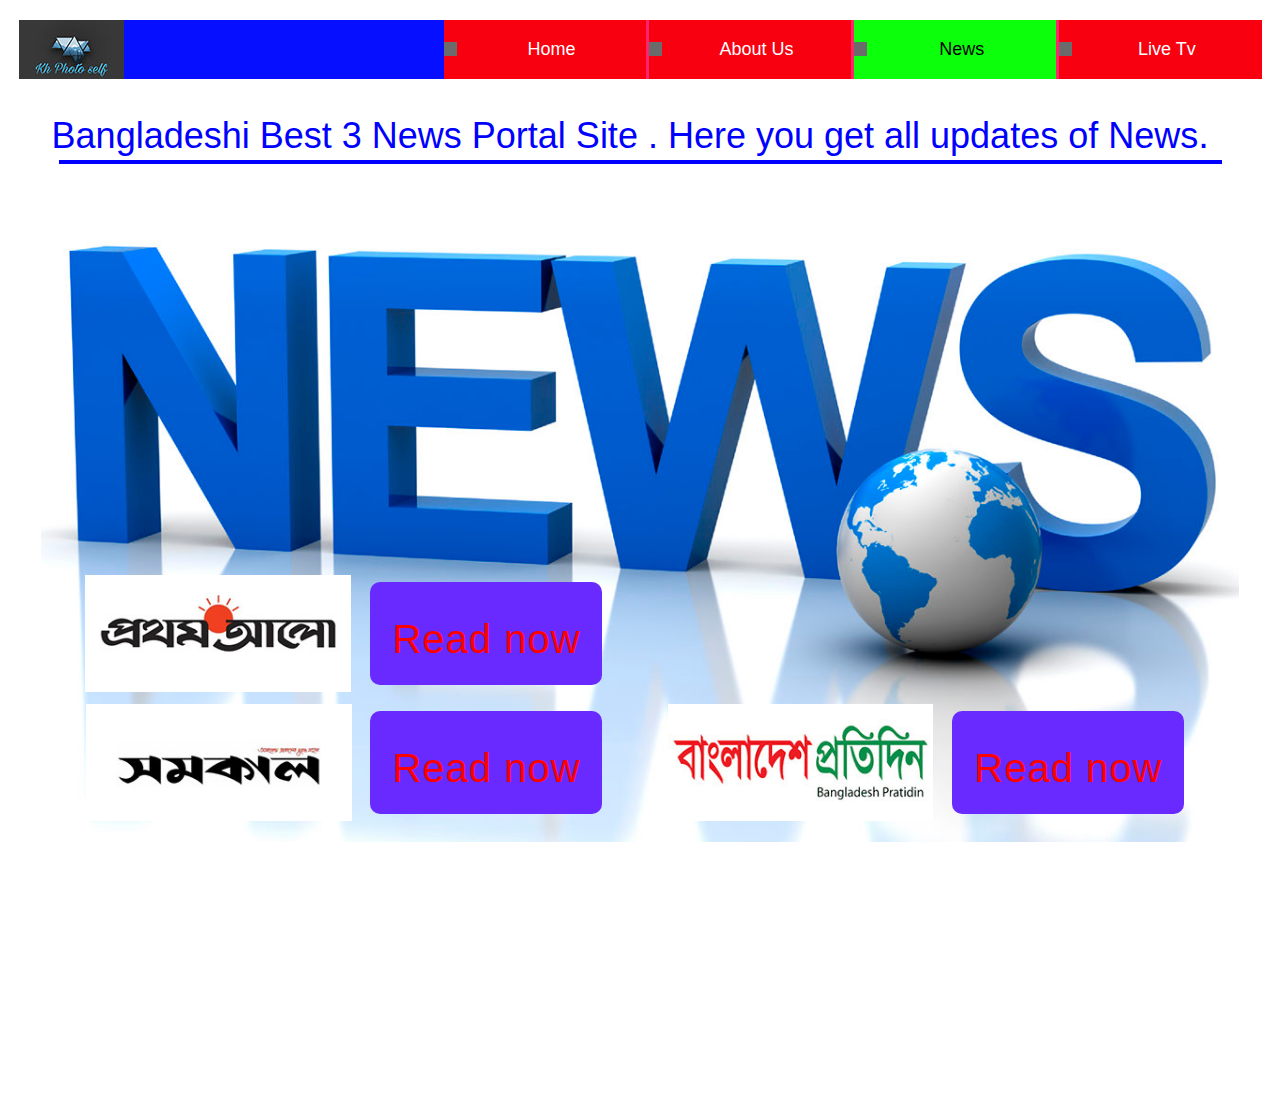
<file: news.html>
<!DOCTYPE html>
<html class="nojs html css_verticalspacer" lang="en-US">
 <head>

  <meta http-equiv="Content-type" content="text/html;charset=UTF-8"/>
  <meta name="generator" content="2018.0.0.379"/>
  <meta name="viewport" content="width=device-width, initial-scale=1.0"/>
  
  <script type="text/javascript">
   // Update the 'nojs'/'js' class on the html node
document.documentElement.className = document.documentElement.className.replace(/\bnojs\b/g, 'js');

// Check that all required assets are uploaded and up-to-date
if(typeof Muse == "undefined") window.Muse = {}; window.Muse.assets = {"required":["museutils.js", "museconfig.js", "jquery.musepolyfill.bgsize.js", "jquery.musemenu.js", "jquery.watch.js", "require.js", "news.css"], "outOfDate":[]};
</script>
  
  <title>News </title>
  <!-- CSS -->
  <link rel="stylesheet" type="text/css" href="css/site_global.css?crc=444006867"/>
  <link rel="stylesheet" type="text/css" href="css/news.css?crc=4288582440" id="pagesheet"/>
  <!-- JS includes -->
  <!--[if lt IE 9]>
  <script src="scripts/html5shiv.js?crc=4241844378" type="text/javascript"></script>
  <![endif]-->
   </head>
 <body>

  <div class="clearfix borderbox" id="page"><!-- column -->
   <div class="clearfix colelem" id="pu5861"><!-- group -->
    <a class="nonblock nontext museBGSize grpelem" id="u5861" href="about-us.html"><!-- simple frame --></a>
    <nav class="MenuBar clearfix grpelem" id="menuu5774"><!-- horizontal box -->
     <div class="MenuItemContainer clearfix grpelem" id="u5796"><!-- vertical box -->
      <a class="nonblock nontext MenuItem MenuItemWithSubMenu borderbox clearfix colelem" id="u5797" href="index.html"><!-- horizontal box --><div class="grpelem" id="u5799"><!-- content --></div><div class="MenuItemLabel NoWrap clearfix grpelem" id="u5800-4" data-muse-temp-textContainer-sizePolicy="true" data-muse-temp-textContainer-pinning="true"><!-- content --><p>Home</p></div></a>
     </div>
     <div class="MenuItemContainer clearfix grpelem" id="u5775"><!-- vertical box -->
      <a class="nonblock nontext MenuItem MenuItemWithSubMenu borderbox clearfix colelem" id="u5778" href="about-us.html"><!-- horizontal box --><div class="grpelem" id="u5781"><!-- content --></div><div class="MenuItemLabel NoWrap clearfix grpelem" id="u5779-4" data-muse-temp-textContainer-sizePolicy="true" data-muse-temp-textContainer-pinning="true"><!-- content --><p>About Us</p></div></a>
     </div>
     <div class="MenuItemContainer clearfix grpelem" id="u5782"><!-- vertical box -->
      <a class="nonblock nontext MenuItem MenuItemWithSubMenu MuseMenuActive borderbox clearfix colelem" id="u5783" href="news.html"><!-- horizontal box --><div class="grpelem" id="u5785"><!-- content --></div><div class="MenuItemLabel NoWrap clearfix grpelem" id="u5784-4" data-muse-temp-textContainer-sizePolicy="true" data-muse-temp-textContainer-pinning="true"><!-- content --><p>News</p></div></a>
     </div>
     <div class="MenuItemContainer clearfix grpelem" id="u5789"><!-- vertical box -->
      <a class="nonblock nontext MenuItem MenuItemWithSubMenu borderbox clearfix colelem" id="u5792" href="live-tv.html"><!-- horizontal box --><div class="grpelem" id="u5794"><!-- content --></div><div class="MenuItemLabel NoWrap clearfix grpelem" id="u5793-4" data-muse-temp-textContainer-sizePolicy="true" data-muse-temp-textContainer-pinning="true"><!-- content --><p>Live Tv</p></div></a>
     </div>
    </nav>
   </div>
   <div class="clearfix colelem" id="pu5950-5"><!-- group -->
    <div class="clearfix grpelem" id="u5950-5" data-muse-temp-textContainer-sizePolicy="true" data-muse-temp-textContainer-pinning="true"><!-- content -->
     <p id="u5950-3"><span id="u5950">Bangladeshi Best 3 News Portal Site . Here you get all updates of News</span><span id="u5950-2">.</span></p>
    </div>
    <div class="grpelem" id="u5953"><!-- simple frame --></div>
   </div>
   <div class="museBGSize clearfix colelem" id="u5864"><!-- group -->
    <div class="clearfix grpelem" id="pu5878"><!-- column -->
     <div class="clearfix colelem" id="u5878"><!-- group -->
      <div class="museBGSize grpelem" id="u5881"><!-- simple frame --></div>
      <a class="nonblock nontext Button rounded-corners clearfix grpelem" id="buttonu5892" href="https://www.prothomalo.com/" data-visibility="changed" style="visibility:hidden"><!-- container box --><div class="clearfix grpelem" id="u5893-4" data-muse-temp-textContainer-sizePolicy="true" data-muse-temp-textContainer-pinning="true"><!-- content --><p>Read now</p></div></a>
     </div>
     <div class="clearfix colelem" id="u5898"><!-- group -->
      <div class="museBGSize grpelem" id="u5904"><!-- simple frame --></div>
      <a class="nonblock nontext Button rounded-corners clearfix grpelem" id="buttonu5910" href="https://samakal.com/" data-visibility="changed" style="visibility:hidden"><!-- container box --><div class="clearfix grpelem" id="u5911-4" data-muse-temp-textContainer-sizePolicy="true" data-muse-temp-textContainer-pinning="true"><!-- content --><p>Read now</p></div></a>
     </div>
    </div>
    <div class="clearfix grpelem" id="u5901"><!-- group -->
     <div class="museBGSize grpelem" id="u5907"><!-- simple frame --></div>
     <a class="nonblock nontext Button rounded-corners clearfix grpelem" id="buttonu5916" href="https://www.bd-pratidin.com/" data-visibility="changed" style="visibility:hidden"><!-- container box --><div class="clearfix grpelem" id="u5917-4" data-muse-temp-textContainer-sizePolicy="true" data-muse-temp-textContainer-pinning="true"><!-- content --><p>Read now</p></div></a>
    </div>
   </div>
   <div class="verticalspacer" data-offset-top="842" data-content-above-spacer="841" data-content-below-spacer="260" data-sizePolicy="fixed" data-pintopage="page_fixedLeft"></div>
  </div>
  <!-- Other scripts -->
  <script type="text/javascript">
   // Decide weather to suppress missing file error or not based on preference setting
var suppressMissingFileError = false
</script>
  <script type="text/javascript">
   window.Muse.assets.check=function(d){if(!window.Muse.assets.checked){window.Muse.assets.checked=!0;var b={},c=function(a,b){if(window.getComputedStyle){var c=window.getComputedStyle(a,null);return c&&c.getPropertyValue(b)||c&&c[b]||""}if(document.documentElement.currentStyle)return(c=a.currentStyle)&&c[b]||a.style&&a.style[b]||"";return""},a=function(a){if(a.match(/^rgb/))return a=a.replace(/\s+/g,"").match(/([\d\,]+)/gi)[0].split(","),(parseInt(a[0])<<16)+(parseInt(a[1])<<8)+parseInt(a[2]);if(a.match(/^\#/))return parseInt(a.substr(1),
16);return 0},g=function(g){for(var f=document.getElementsByTagName("link"),h=0;h<f.length;h++)if("text/css"==f[h].type){var i=(f[h].href||"").match(/\/?css\/([\w\-]+\.css)\?crc=(\d+)/);if(!i||!i[1]||!i[2])break;b[i[1]]=i[2]}f=document.createElement("div");f.className="version";f.style.cssText="display:none; width:1px; height:1px;";document.getElementsByTagName("body")[0].appendChild(f);for(h=0;h<Muse.assets.required.length;){var i=Muse.assets.required[h],l=i.match(/([\w\-\.]+)\.(\w+)$/),k=l&&l[1]?
l[1]:null,l=l&&l[2]?l[2]:null;switch(l.toLowerCase()){case "css":k=k.replace(/\W/gi,"_").replace(/^([^a-z])/gi,"_$1");f.className+=" "+k;k=a(c(f,"color"));l=a(c(f,"backgroundColor"));k!=0||l!=0?(Muse.assets.required.splice(h,1),"undefined"!=typeof b[i]&&(k!=b[i]>>>24||l!=(b[i]&16777215))&&Muse.assets.outOfDate.push(i)):h++;f.className="version";break;case "js":h++;break;default:throw Error("Unsupported file type: "+l);}}d?d().jquery!="1.8.3"&&Muse.assets.outOfDate.push("jquery-1.8.3.min.js"):Muse.assets.required.push("jquery-1.8.3.min.js");
f.parentNode.removeChild(f);if(Muse.assets.outOfDate.length||Muse.assets.required.length)f="Some files on the server may be missing or incorrect. Clear browser cache and try again. If the problem persists please contact website author.",g&&Muse.assets.outOfDate.length&&(f+="\nOut of date: "+Muse.assets.outOfDate.join(",")),g&&Muse.assets.required.length&&(f+="\nMissing: "+Muse.assets.required.join(",")),suppressMissingFileError?(f+="\nUse SuppressMissingFileError key in AppPrefs.xml to show missing file error pop up.",console.log(f)):alert(f)};location&&location.search&&location.search.match&&location.search.match(/muse_debug/gi)?
setTimeout(function(){g(!0)},5E3):g()}};
var muse_init=function(){require.config({baseUrl:""});require(["jquery","museutils","whatinput","jquery.musepolyfill.bgsize","jquery.musemenu","jquery.watch"],function(d){var $ = d;$(document).ready(function(){try{
window.Muse.assets.check($);/* body */
Muse.Utils.transformMarkupToFixBrowserProblemsPreInit();/* body */
Muse.Utils.prepHyperlinks(true);/* body */
Muse.Utils.makeButtonsVisibleAfterSettingMinWidth();/* body */
Muse.Utils.initWidget('.MenuBar', ['#bp_infinity'], function(elem) { return $(elem).museMenu(); });/* unifiedNavBar */
Muse.Utils.fullPage('#page');/* 100% height page */
Muse.Utils.showWidgetsWhenReady();/* body */
Muse.Utils.transformMarkupToFixBrowserProblems();/* body */
}catch(b){if(b&&"function"==typeof b.notify?b.notify():Muse.Assert.fail("Error calling selector function: "+b),false)throw b;}})})};

</script>
  <!-- RequireJS script -->
  <script src="scripts/require.js?crc=4157109226" type="text/javascript" async data-main="scripts/museconfig.js?crc=4153641093" onload="if (requirejs) requirejs.onError = function(requireType, requireModule) { if (requireType && requireType.toString && requireType.toString().indexOf && 0 <= requireType.toString().indexOf('#scripterror')) window.Muse.assets.check(); }" onerror="window.Muse.assets.check();"></script>
   </body>
</html>
</file>
<file: css/site_global.css>
html{min-height:100%;min-width:100%;-ms-text-size-adjust:none;}body,div,dl,dt,dd,ul,ol,li,nav,h1,h2,h3,h4,h5,h6,pre,code,form,fieldset,legend,input,button,textarea,p,blockquote,th,td,a{margin:0px;padding:0px;border-width:0px;border-style:solid;border-color:transparent;-webkit-transform-origin:left top;-ms-transform-origin:left top;-o-transform-origin:left top;transform-origin:left top;background-repeat:no-repeat;}button.submit-btn{-moz-box-sizing:content-box;-webkit-box-sizing:content-box;box-sizing:content-box;}.transition{-webkit-transition-property:background-image,background-position,background-color,border-color,border-radius,color,font-size,font-style,font-weight,letter-spacing,line-height,text-align,box-shadow,text-shadow,opacity;transition-property:background-image,background-position,background-color,border-color,border-radius,color,font-size,font-style,font-weight,letter-spacing,line-height,text-align,box-shadow,text-shadow,opacity;}.transition *{-webkit-transition:inherit;transition:inherit;}table{border-collapse:collapse;border-spacing:0px;}fieldset,img{border:0px;border-style:solid;-webkit-transform-origin:left top;-ms-transform-origin:left top;-o-transform-origin:left top;transform-origin:left top;}address,caption,cite,code,dfn,em,strong,th,var,optgroup{font-style:inherit;font-weight:inherit;}del,ins{text-decoration:none;}li{list-style:none;}caption,th{text-align:left;}h1,h2,h3,h4,h5,h6{font-size:100%;font-weight:inherit;}input,button,textarea,select,optgroup,option{font-family:inherit;font-size:inherit;font-style:inherit;font-weight:inherit;}.form-grp input,.form-grp textarea{-webkit-appearance:none;-webkit-border-radius:0;}body{font-family:Arial, Helvetica Neue, Helvetica, sans-serif;text-align:left;font-size:14px;line-height:17px;word-wrap:break-word;text-rendering:optimizeLegibility;-moz-font-feature-settings:'liga';-ms-font-feature-settings:'liga';-webkit-font-feature-settings:'liga';font-feature-settings:'liga';}a:link{color:#0000FF;text-decoration:underline;}a:visited{color:#800080;text-decoration:underline;}a:hover{color:#0000FF;text-decoration:underline;}a:active{color:#EE0000;text-decoration:underline;}a.nontext{color:black;text-decoration:none;font-style:normal;font-weight:normal;}.normal_text{color:#000000;direction:ltr;font-family:Arial, Helvetica Neue, Helvetica, sans-serif;font-size:14px;font-style:normal;font-weight:normal;letter-spacing:0px;line-height:17px;text-align:left;text-decoration:none;text-indent:0px;text-transform:none;vertical-align:0px;padding:0px;}.list0 li:before{position:absolute;right:100%;letter-spacing:0px;text-decoration:none;font-weight:normal;font-style:normal;}.rtl-list li:before{right:auto;left:100%;}.nls-None > li:before,.nls-None .list3 > li:before,.nls-None .list6 > li:before{margin-right:6px;content:'•';}.nls-None .list1 > li:before,.nls-None .list4 > li:before,.nls-None .list7 > li:before{margin-right:6px;content:'○';}.nls-None,.nls-None .list1,.nls-None .list2,.nls-None .list3,.nls-None .list4,.nls-None .list5,.nls-None .list6,.nls-None .list7,.nls-None .list8{padding-left:34px;}.nls-None.rtl-list,.nls-None .list1.rtl-list,.nls-None .list2.rtl-list,.nls-None .list3.rtl-list,.nls-None .list4.rtl-list,.nls-None .list5.rtl-list,.nls-None .list6.rtl-list,.nls-None .list7.rtl-list,.nls-None .list8.rtl-list{padding-left:0px;padding-right:34px;}.nls-None .list2 > li:before,.nls-None .list5 > li:before,.nls-None .list8 > li:before{margin-right:6px;content:'-';}.nls-None.rtl-list > li:before,.nls-None .list1.rtl-list > li:before,.nls-None .list2.rtl-list > li:before,.nls-None .list3.rtl-list > li:before,.nls-None .list4.rtl-list > li:before,.nls-None .list5.rtl-list > li:before,.nls-None .list6.rtl-list > li:before,.nls-None .list7.rtl-list > li:before,.nls-None .list8.rtl-list > li:before{margin-right:0px;margin-left:6px;}.TabbedPanelsTab{white-space:nowrap;}.MenuBar .MenuBarView,.MenuBar .SubMenuView{display:block;list-style:none;}.MenuBar .SubMenu{display:none;position:absolute;}.NoWrap{white-space:nowrap;word-wrap:normal;}.rootelem{margin-left:auto;margin-right:auto;}.colelem{display:inline;float:left;clear:both;}.clearfix:after{content:"\0020";visibility:hidden;display:block;height:0px;clear:both;}*:first-child+html .clearfix{zoom:1;}.clip_frame{overflow:hidden;}.popup_anchor{position:relative;width:0px;height:0px;}.allow_click_through *{pointer-events:auto;}.popup_element{z-index:100000;}.svg{display:block;vertical-align:top;}span.wrap{content:'';clear:left;display:block;}span.actAsInlineDiv{display:inline-block;}.position_content,.excludeFromNormalFlow{float:left;}.preload_images{position:absolute;overflow:hidden;left:-9999px;top:-9999px;height:1px;width:1px;}.preload{height:1px;width:1px;}.animateStates{-webkit-transition:0.3s ease-in-out;-moz-transition:0.3s ease-in-out;-o-transition:0.3s ease-in-out;transition:0.3s ease-in-out;}[data-whatinput="mouse"] *:focus,[data-whatinput="touch"] *:focus,input:focus,textarea:focus{outline:none;}textarea{resize:none;overflow:auto;}.allow_click_through,.fld-prompt{pointer-events:none;}.wrapped-input{position:absolute;top:0px;left:0px;background:transparent;border:none;}.submit-btn{z-index:50000;cursor:pointer;}.anchor_item{width:22px;height:18px;}.MenuBar .SubMenuVisible,.MenuBarVertical .SubMenuVisible,.MenuBar .SubMenu .SubMenuVisible,.popup_element.Active,span.actAsPara,.actAsDiv,a.nonblock.nontext,img.block{display:block;}.widget_invisible,.js .invi,.js .mse_pre_init{visibility:hidden;}.ose_ei{visibility:hidden;z-index:0;}.no_vert_scroll{overflow-y:hidden;}.always_vert_scroll{overflow-y:scroll;}.always_horz_scroll{overflow-x:scroll;}.fullscreen{overflow:hidden;left:0px;top:0px;position:fixed;height:100%;width:100%;-moz-box-sizing:border-box;-webkit-box-sizing:border-box;-ms-box-sizing:border-box;box-sizing:border-box;}.fullwidth{position:absolute;}.borderbox{-moz-box-sizing:border-box;-webkit-box-sizing:border-box;-ms-box-sizing:border-box;box-sizing:border-box;}.scroll_wrapper{position:absolute;overflow:auto;left:0px;right:0px;top:0px;bottom:0px;padding-top:0px;padding-bottom:0px;margin-top:0px;margin-bottom:0px;}.browser_width > *{position:absolute;left:0px;right:0px;}.grpelem,.accordion_wrapper{display:inline;float:left;}.fld-checkbox input[type=checkbox],.fld-radiobutton input[type=radio]{position:absolute;overflow:hidden;clip:rect(0px, 0px, 0px, 0px);height:1px;width:1px;margin:-1px;padding:0px;border:0px;}.fld-checkbox input[type=checkbox] + label,.fld-radiobutton input[type=radio] + label{display:inline-block;background-repeat:no-repeat;cursor:pointer;float:left;width:100%;height:100%;}.pointer_cursor,.fld-recaptcha-mode,.fld-recaptcha-refresh,.fld-recaptcha-help{cursor:pointer;}p,h1,h2,h3,h4,h5,h6,ol,ul,span.actAsPara{max-height:1000000px;}.superscript{vertical-align:super;font-size:66%;line-height:0px;}.subscript{vertical-align:sub;font-size:66%;line-height:0px;}.horizontalSlideShow{-ms-touch-action:pan-y;touch-action:pan-y;}.verticalSlideShow{-ms-touch-action:pan-x;touch-action:pan-x;}.colelem100,.verticalspacer{clear:both;}.list0 li,.MenuBar .MenuItemContainer,.SlideShowContentPanel .fullscreen img,.css_verticalspacer .verticalspacer{position:relative;}.popup_element.Inactive,.js .disn,.js .an_invi,.hidden,.breakpoint{display:none;}#muse_css_mq{position:absolute;display:none;background-color:#FFFFFE;}.fluid_height_spacer{width:0.01px;}.muse_check_css{display:none;position:fixed;}@media screen and (-webkit-min-device-pixel-ratio:0){body{text-rendering:auto;}}
</file>
<file: css/index.css>
.version.index{color:#0000F3;background-color:#2C750F;}#page{margin-right:auto;background-color:transparent;border-width:0px;border-color:#000000;width:100%;z-index:1;margin-left:auto;padding-top:20px;background-image:none;}#menuu1157{margin-right:-10000px;border-width:0px;position:relative;border-color:transparent;background-color:#FF246C;z-index:2;}#u1236.MuseMenuActive{min-height:0px;background-color:#0CFF0B;width:100%;margin:0px 0px 0px 0%;}#u1239{margin-right:-10000px;left:0%;border-width:0px;position:relative;border-color:transparent;background-color:#6B6B6B;top:22px;z-index:5;height:14px;}#u1162{margin-right:-10000px;border-width:0px;position:relative;border-color:transparent;background-color:#6B6B6B;top:22px;z-index:12;height:14px;}#u5272{margin-right:-10000px;border-width:0px;position:relative;border-color:transparent;background-color:#6B6B6B;top:22px;z-index:19;height:14px;}#u1235,#u1158,#u5270,#u1221{min-height:59px;margin-right:-10000px;background-color:transparent;position:relative;}#u1236,#u1159,#u5271,#u1224{padding-bottom:37px;background-color:#F90010;width:100%;position:relative;}#u1159:hover,#u5271:hover,#u1224:hover{min-height:0px;background-color:#FFF210;width:100%;margin:0px 0px 0px 0%;}#u1159:active,#u5271:active,#u1224:active{min-height:0px;background-color:#C7B299;width:100%;margin:0px 0px 0px 0%;}#u1227{margin-right:-10000px;border-width:0px;position:relative;border-color:transparent;background-color:#6B6B6B;top:22px;z-index:26;height:14px;}#u1236:hover #u1239,#u1236:active #u1239,#u1236.MuseMenuActive #u1239,#u1159:hover #u1162,#u1159:active #u1162,#u1159.MuseMenuActive #u1162,#u5271:hover #u5272,#u5271:active #u5272,#u5271.MuseMenuActive #u5272,#u1224:hover #u1227,#u1224:active #u1227,#u1224.MuseMenuActive #u1227{min-height:0px;height:14px;margin:0px -10000px 0px 0%;}#u1237-4,#u1160-4,#u5274-4,#u1226-4{color:#FFFFFF;border-width:0px;text-align:center;position:relative;border-color:transparent;font-size:18px;top:18px;font-family:Helvetica, Helvetica Neue, Arial, sans-serif;min-height:22px;background-color:transparent;margin-right:-10000px;line-height:22px;}#u1236:hover #u1237-4,#u1236:active #u1237-4,#u1236.MuseMenuActive #u1237-4,#u1159:hover #u1160-4,#u1159:active #u1160-4,#u1159.MuseMenuActive #u1160-4,#u5271:hover #u5274-4,#u5271:active #u5274-4,#u5271.MuseMenuActive #u5274-4,#u1224:hover #u1226-4,#u1224:active #u1226-4,#u1224.MuseMenuActive #u1226-4{padding-bottom:0px;min-height:22px;padding-top:0px;margin:0px -10000px 0px 0%;}#u1236.MuseMenuActive #u1237-4 p,#u1159.MuseMenuActive #u1160-4 p,#u5271.MuseMenuActive #u5274-4 p,#u1224.MuseMenuActive #u1226-4 p{visibility:inherit;color:#000000;font-family:Helvetica, Helvetica Neue, Arial, sans-serif;}#u1412{position:relative;filter:alpha(opacity=100);-ms-filter:"progid:DXImageTransform.Microsoft.Alpha(Opacity=100)";margin-right:-10000px;opacity:1;z-index:31;height:59px;background:#2922FF url("../images/picsart_06-27-055410-u1412-fr.jpg?crc=303105014") no-repeat left top;background-size:contain;}#pamphletu3223{margin-bottom:-6px;position:relative;padding-bottom:0px;top:-6px;z-index:32;}#pamphletu3223_position_content{margin-top:-1px;width:100%;}#u3230{width:100%;position:absolute;}#u3230popup{z-index:33;height:431px;}#u3231{position:relative;border-color:#B5B5B5;filter:alpha(opacity=100);border-width:1px;padding-top:171px;margin-right:-10000px;border-style:solid;-ms-filter:"progid:DXImageTransform.Microsoft.Alpha(Opacity=100)";padding-bottom:170px;opacity:1;z-index:34;background:#FFFFFF url("../images/1091441c84e9d3da00990c6fdc42e89d.jpg?crc=161385602") no-repeat center top;background-size:cover;}#u3343-5{min-height:60px;color:#181DFF;font-size:54px;position:relative;background-color:transparent;z-index:35;line-height:65px;}#u3340{margin-top:11px;position:relative;background-color:#FFFFFF;z-index:40;height:5px;}#u3241{margin-top:6px;position:relative;border-color:#B5B5B5;filter:alpha(opacity=100);border-width:1px;padding-top:212px;margin-right:-10000px;border-style:solid;-ms-filter:"progid:DXImageTransform.Microsoft.Alpha(Opacity=100)";padding-bottom:145px;opacity:1;z-index:41;background:#FFFFFF url("../images/9cfc76c8672ad39eb35b2076026e313e.jpg?crc=336875958") no-repeat center center;background-size:cover;}#u6635-5{min-height:60px;color:#181DFF;font-size:54px;position:relative;background-color:transparent;z-index:42;line-height:65px;}#u6710{margin-bottom:-4px;position:relative;background-color:#FFFFFF;top:-4px;z-index:47;height:5px;}#u3236{margin-top:6px;position:relative;border-color:#B5B5B5;filter:alpha(opacity=100);border-width:1px;padding-top:232px;margin-right:-10000px;border-style:solid;-ms-filter:"progid:DXImageTransform.Microsoft.Alpha(Opacity=100)";padding-bottom:113px;opacity:1;z-index:48;background:#FFFFFF url("../images/unnamed.jpg?crc=28413168") no-repeat center center;background-size:cover;}#u6638-5{min-height:60px;color:#181DFF;font-size:54px;position:relative;background-color:transparent;z-index:49;line-height:65px;}#u3343-2,#u6635-2,#u6638-2{color:#FFFFFF;}#u6713{margin-top:8px;position:relative;background-color:#FFFFFF;z-index:54;height:5px;}#u3246{margin-top:10px;z-index:55;position:relative;}#u3248{-webkit-transition-duration:0s;-webkit-transition-delay:0s;border-width:0px;position:absolute;border-color:transparent;background-color:#C4C4C4;border-radius:10px;background-image:url("../images/blank.gif?crc=4208392903");transition-delay:0s;transition-duration:0s;width:100%;height:16px;}#u3248:hover{-webkit-transition-duration:0s;min-height:0px;-webkit-transition-delay:0s;border-width:0px;border-color:transparent;background-color:#999999;transition-delay:0s;transition-duration:0s;width:100%;height:16px;margin:0px 0px 0px 0%;}#u3248.PamphletThumbSelected{-webkit-transition-duration:1s;min-height:0px;-webkit-transition-delay:0s;transition-timing-function:linear;border-radius:10px;background-color:#666666;-webkit-transition-timing-function:linear;transition-delay:0s;transition-duration:1s;width:100%;height:16px;margin:0px 0px 0px 0%;}#u3249{width:100%;border-width:0px;position:absolute;border-color:transparent;background-color:#C4C4C4;border-radius:10px;height:16px;}#u3249:hover{min-height:0px;background-color:#999999;width:100%;height:16px;margin:0px 0px 0px 0%;}#u3247{position:absolute;background-color:#C4C4C4;width:100%;border-radius:10px;height:16px;}#u3247:hover{min-height:0px;border-color:#000000;background-color:#999999;width:100%;height:16px;margin:0px 0px 0px 0%;}#u3249.PamphletThumbSelected,#u3247.PamphletThumbSelected{min-height:0px;border-width:0px;border-color:transparent;background-color:#666666;width:100%;border-radius:10px;height:16px;margin:0px 0px 0px 0%;}#u3248popup,#u3249popup,#u3247popup{margin-right:-10000px;height:16px;}.MenuItem,.PamphletWidget .ThumbGroup .Thumb,.PamphletNextButton,.PamphletPrevButton,.PamphletCloseButton{cursor:pointer;}#u6068{margin-top:12px;position:relative;filter:alpha(opacity=100);-ms-filter:"progid:DXImageTransform.Microsoft.Alpha(Opacity=100)";padding-bottom:146px;opacity:1;z-index:59;background:transparent url("../images/road-marking-cloudy-wallpaper-1920x1080-wallpaper.jpg?crc=3915731000") no-repeat center bottom;background-size:cover;}#u6090-11{margin-right:-10000px;display:block;position:relative;margin-top:307px;z-index:60;vertical-align:top;}#u6267-5{min-height:77px;font-size:60px;position:relative;margin-top:14px;background-color:transparent;z-index:71;line-height:72px;}#u6267-2{color:#FF062F;}#u6300{position:relative;filter:alpha(opacity=100);-ms-filter:"progid:DXImageTransform.Microsoft.Alpha(Opacity=100)";opacity:1;z-index:76;background:transparent url("../images/thumb-1920-887471.jpg?crc=4171269595") no-repeat center center;}#u6311-4{color:#FFFFFF;border-width:10px;position:relative;border-color:#0000FF;font-size:48px;border-style:solid;border-radius:60px 0px 60px 0px ;min-height:254px;background-color:transparent;margin-right:-10000px;z-index:77;line-height:58px;}.html{background-color:#FFFFFF;}body{position:relative;}@media (min-width: 1181px), print{#muse_css_mq{background-color:#FFFFFF;}#bp_infinity.active{display:block;}#page{min-height:2116.9499999999994px;padding-bottom:339.05000000000064px;}#pu1412{z-index:31;width:97.03%;margin-left:1.45%;}#u1412{width:34.23%;}#menuu1157{width:65.78%;left:34.23%;}#u1235{width:24.71%;}#u1239{width:6.77%;}#u1236:hover #u1239{width:6.77%;}#u1236:active #u1239{width:6.77%;}#u1237-4{width:93.24%;left:6.77%;}#u1236:hover #u1237-4{width:93.24%;}#u1236:active #u1237-4{width:93.24%;}#u1158{width:24.71%;left:25.06%;}#u1236.MuseMenuActive #u1239,#u1162{width:6.77%;}#u1159:hover #u1162{width:6.77%;}#u1159:active #u1162{width:6.77%;}#u1160-4{width:93.24%;left:6.77%;}#u1236.MuseMenuActive #u1237-4,#u1159:hover #u1160-4{width:93.24%;}#u1159:active #u1160-4{width:93.24%;}#u5270{width:24.71%;left:50%;}#u1159.MuseMenuActive #u1162,#u5272{width:6.77%;}#u5271:hover #u5272{width:6.77%;}#u5271:active #u5272{width:6.77%;}#u5271.MuseMenuActive #u5272{width:6.77%;}#u5274-4{width:93.24%;left:6.77%;}#u1159.MuseMenuActive #u1160-4,#u5271:hover #u5274-4{width:93.24%;}#u5271:active #u5274-4{width:93.24%;}#u5271.MuseMenuActive #u5274-4{width:93.24%;}#u1221{width:24.83%;left:75.06%;}#u1227{width:6.74%;}#u1224:hover #u1227{width:6.74%;}#u1224:active #u1227{width:6.74%;}#u1224.MuseMenuActive #u1227{width:6.74%;}#u1226-4{width:93.27%;left:6.74%;}#u1224:hover #u1226-4{width:93.27%;}#u1224:active #u1226-4{width:93.27%;}#u1224.MuseMenuActive #u1226-4{width:93.27%;}#u3230popup{width:100.16%;left:-0.08%;}#u3343-5{width:48.24%;margin-left:25.81%;}#u3340{width:53.42%;margin-left:24.08%;}#u6635-5{width:48.24%;margin-left:23.46%;}#u6710{width:53.42%;margin-left:21.89%;}#u3231,#u3241,#u3236{width:99.85%;}#u6638-5{width:48.24%;margin-left:25.89%;}#u6713{width:53.42%;margin-left:23.77%;}#u3246{width:10.04%;margin-left:2.99%;}#u3248popup{width:17.19%;}#u3249popup{width:17.19%;margin-left:41.41%;}#u3247popup{width:17.19%;margin-left:82.82%;}#pamphletu3223,#u6068{width:97.11%;margin-left:1.45%;}#u6090-11{width:78.2%;left:10.91%;}#u6267-5{width:78.68%;margin-left:9.45%;}#u6300{padding-bottom:28px;margin-top:15px;width:97.11%;margin-left:1.45%;}#u6311-4{margin-top:445px;width:95.14%;left:1.65%;}.css_verticalspacer .verticalspacer{height:calc(100vh - 2475px);}}@media (max-width: 1180px){#muse_css_mq{background-color:#00049c;}#bp_1180.active{display:block;}#page{min-height:480px;max-width:1180px;}#pmenuu1157{z-index:2;width:97.04%;margin-left:1.45%;}#menuu1157{width:65.77%;left:34.24%;}#u1235{width:24.71%;}#u1239{width:7.53%;}#u1236:hover #u1239{width:7.53%;}#u1236:active #u1239{width:7.53%;}#u1237-4{width:92.48%;left:7.53%;}#u1236:hover #u1237-4{width:92.48%;}#u1236:active #u1237-4{width:92.48%;}#u1158{width:24.71%;left:24.97%;}#u1236.MuseMenuActive #u1239,#u1162{width:7.53%;}#u1159:hover #u1162{width:7.53%;}#u1159:active #u1162{width:7.53%;}#u1160-4{width:92.48%;left:7.53%;}#u1236.MuseMenuActive #u1237-4,#u1159:hover #u1160-4{width:92.48%;}#u1159:active #u1160-4{width:92.48%;}#u5270{width:24.71%;left:50.07%;}#u1159.MuseMenuActive #u1162,#u5272{width:7.53%;}#u5271:hover #u5272{width:7.53%;}#u5271:active #u5272{width:7.53%;}#u5271.MuseMenuActive #u5272{width:7.53%;}#u5274-4{width:92.48%;left:7.53%;}#u1159.MuseMenuActive #u1160-4,#u5271:hover #u5274-4{width:92.48%;}#u5271:active #u5274-4{width:92.48%;}#u5271.MuseMenuActive #u5274-4{width:92.48%;}#u1221{width:24.84%;left:75.04%;}#u1227{width:7.49%;}#u1224:hover #u1227{width:7.49%;}#u1224:active #u1227{width:7.49%;}#u1224.MuseMenuActive #u1227{width:7.49%;}#u1226-4{width:92.52%;left:7.49%;}#u1224:hover #u1226-4{width:92.52%;}#u1224:active #u1226-4{width:92.52%;}#u1224.MuseMenuActive #u1226-4{width:92.52%;}#u1412{width:34.24%;}#pamphletu3223{width:97.12%;margin-left:1.45%;}#u3230popup{width:100.18%;left:-0.09%;}#u3340{width:53.45%;margin-left:24.11%;}#u6635-5{width:48.3%;margin-left:23.5%;}#u6710{width:53.45%;margin-left:21.93%;}#u3231,#u3241,#u3236{width:99.74%;}#u3343-5,#u6638-5{width:48.3%;margin-left:25.86%;}#u6713{width:53.45%;margin-left:23.85%;}#u3246{width:10.04%;margin-left:2.97%;}#u3248popup{width:17.4%;}#u3249popup{width:17.4%;margin-left:41.74%;}#u3247popup{width:17.4%;margin-left:82.61%;}#u6068{width:97.04%;margin-left:1.45%;}#u6090-11{width:78.43%;left:10.83%;}#u6267-5{width:78.73%;margin-left:9.5%;}#u6300{padding-bottom:24px;margin-top:32px;width:97.04%;margin-left:1.45%;}#u6311-4{margin-top:449px;width:95.2%;left:2.01%;}.css_verticalspacer .verticalspacer{height:calc(100vh - 2249px);}body{overflow-x:hidden;min-width:980px;}}
</file>
<file: css/nomq_index.css>
#muse_css_mq{background-color:#FFFFFF;}#bp_infinity.active{display:block;}#page{min-height:2116.9499999999994px;padding-bottom:339.05000000000064px;}#pu1412{z-index:31;width:97.03%;margin-left:1.45%;}#u1412{width:34.23%;}#menuu1157{width:65.78%;left:34.23%;}#u1235{width:24.71%;}#u1239{width:6.77%;}#u1236:hover #u1239{width:6.77%;}#u1236:active #u1239{width:6.77%;}#u1237-4{width:93.24%;left:6.77%;}#u1236:hover #u1237-4{width:93.24%;}#u1236:active #u1237-4{width:93.24%;}#u1158{width:24.71%;left:25.06%;}#u1236.MuseMenuActive #u1239,#u1162{width:6.77%;}#u1159:hover #u1162{width:6.77%;}#u1159:active #u1162{width:6.77%;}#u1160-4{width:93.24%;left:6.77%;}#u1236.MuseMenuActive #u1237-4,#u1159:hover #u1160-4{width:93.24%;}#u1159:active #u1160-4{width:93.24%;}#u5270{width:24.71%;left:50%;}#u1159.MuseMenuActive #u1162,#u5272{width:6.77%;}#u5271:hover #u5272{width:6.77%;}#u5271:active #u5272{width:6.77%;}#u5271.MuseMenuActive #u5272{width:6.77%;}#u5274-4{width:93.24%;left:6.77%;}#u1159.MuseMenuActive #u1160-4,#u5271:hover #u5274-4{width:93.24%;}#u5271:active #u5274-4{width:93.24%;}#u5271.MuseMenuActive #u5274-4{width:93.24%;}#u1221{width:24.83%;left:75.06%;}#u1227{width:6.74%;}#u1224:hover #u1227{width:6.74%;}#u1224:active #u1227{width:6.74%;}#u1224.MuseMenuActive #u1227{width:6.74%;}#u1226-4{width:93.27%;left:6.74%;}#u1224:hover #u1226-4{width:93.27%;}#u1224:active #u1226-4{width:93.27%;}#u1224.MuseMenuActive #u1226-4{width:93.27%;}#u3230popup{width:100.16%;left:-0.08%;}#u3343-5{width:48.24%;margin-left:25.81%;}#u3340{width:53.42%;margin-left:24.08%;}#u6635-5{width:48.24%;margin-left:23.46%;}#u6710{width:53.42%;margin-left:21.89%;}#u3231,#u3241,#u3236{width:99.85%;}#u6638-5{width:48.24%;margin-left:25.89%;}#u6713{width:53.42%;margin-left:23.77%;}#u3246{width:10.04%;margin-left:2.99%;}#u3248popup{width:17.19%;}#u3249popup{width:17.19%;margin-left:41.41%;}#u3247popup{width:17.19%;margin-left:82.82%;}#pamphletu3223,#u6068{width:97.11%;margin-left:1.45%;}#u6090-11{width:78.2%;left:10.91%;}#u6267-5{width:78.68%;margin-left:9.45%;}#u6300{padding-bottom:28px;margin-top:15px;width:97.11%;margin-left:1.45%;}#u6311-4{margin-top:445px;width:95.14%;left:1.65%;}.css_verticalspacer .verticalspacer{height:calc(100vh - 2475px);}
</file>
<file: css/about-us.css>
.version.about_us{color:#0000E1;background-color:#A3F7A1;}#page{z-index:1;min-height:1146.75px;background-image:none;border-width:0px;border-color:#000000;background-color:transparent;padding-top:20px;padding-bottom:20.25px;width:100%;max-width:1366px;margin-left:auto;margin-right:auto;}#pu4498{z-index:31;width:97.08%;margin-left:1.47%;}#u4498{z-index:31;height:59px;opacity:1;-ms-filter:"progid:DXImageTransform.Microsoft.Alpha(Opacity=100)";filter:alpha(opacity=100);position:relative;margin-right:-10000px;width:34.24%;background:transparent url("../images/picsart_06-27-055410-u1412-fr.jpg?crc=303105014") no-repeat left top;background-size:contain;}#u4498.MuseLinkActive{opacity:1;-ms-filter:"progid:DXImageTransform.Microsoft.Alpha(Opacity=100)";filter:alpha(opacity=100);height:59px;min-height:0px;width:34.24%;margin:0px -10000px 0px 0%;background:#1214FF url("../images/picsart_06-27-055410-u1412-fr.jpg?crc=303105014") no-repeat left top;background-size:contain;}#menuu4237{z-index:2;border-width:0px;border-color:transparent;background-color:#FF246C;position:relative;margin-right:-10000px;width:65.77%;left:34.24%;}#u4259{min-height:59px;background-color:transparent;position:relative;margin-right:-10000px;width:24.66%;}#u4260{background-color:#F90010;padding-bottom:37px;position:relative;width:100%;}#u4260:hover{background-color:#FFF210;min-height:0px;width:100%;margin:0px 0px 0px 0%;}#u4262{z-index:5;height:14px;border-width:0px;border-color:transparent;background-color:#6B6B6B;position:relative;margin-right:-10000px;top:22px;width:6.52%;}#u4260:hover #u4262{height:14px;min-height:0px;width:6.52%;margin:0px -10000px 0px 0%;}#u4260:active #u4262{height:14px;min-height:0px;width:6.52%;margin:0px -10000px 0px 0%;}#u4260.MuseMenuActive #u4262{height:14px;min-height:0px;width:6.52%;margin:0px -10000px 0px 0%;}#u4263-4{min-height:22px;border-width:0px;border-color:transparent;background-color:transparent;color:#FFFFFF;font-size:18px;text-align:center;line-height:22px;font-family:Helvetica, Helvetica Neue, Arial, sans-serif;position:relative;margin-right:-10000px;top:18px;width:93.49%;left:6.52%;}#u4260:hover #u4263-4{padding-top:0px;padding-bottom:0px;min-height:22px;width:93.49%;margin:0px -10000px 0px 0%;}#u4260:active #u4263-4{padding-top:0px;padding-bottom:0px;min-height:22px;width:93.49%;margin:0px -10000px 0px 0%;}#u4260.MuseMenuActive #u4263-4{padding-top:0px;padding-bottom:0px;min-height:22px;width:93.49%;margin:0px -10000px 0px 0%;}#u4238{min-height:59px;background-color:transparent;position:relative;margin-right:-10000px;width:24.78%;left:25%;}#u4241{background-color:#F90010;padding-bottom:37px;position:relative;width:100%;}#u4241.MuseMenuActive{background-color:#0CFF0B;min-height:0px;width:100%;margin:0px 0px 0px 0%;}#u4244{z-index:12;height:14px;border-width:0px;border-color:transparent;background-color:#6B6B6B;position:relative;margin-right:-10000px;top:22px;width:6.49%;left:0%;}#u4241:hover #u4244{height:14px;min-height:0px;width:6.49%;margin:0px -10000px 0px 0%;}#u4241:active #u4244{height:14px;min-height:0px;width:6.49%;margin:0px -10000px 0px 0%;}#u4242-4{min-height:22px;border-width:0px;border-color:transparent;background-color:transparent;color:#FFFFFF;font-size:18px;text-align:center;line-height:22px;font-family:Helvetica, Helvetica Neue, Arial, sans-serif;position:relative;margin-right:-10000px;top:18px;width:93.52%;left:6.49%;}#u4241:hover #u4242-4{padding-top:0px;padding-bottom:0px;min-height:22px;width:93.52%;margin:0px -10000px 0px 0%;}#u4241:active #u4242-4{padding-top:0px;padding-bottom:0px;min-height:22px;width:93.52%;margin:0px -10000px 0px 0%;}#u5312{min-height:59px;background-color:transparent;position:relative;margin-right:-10000px;width:24.78%;left:50.12%;}#u5313{background-color:#F90010;padding-bottom:37px;position:relative;width:100%;}#u5313:hover{background-color:#FFF210;min-height:0px;width:100%;margin:0px 0px 0px 0%;}#u5315{z-index:19;height:14px;border-width:0px;border-color:transparent;background-color:#6B6B6B;position:relative;margin-right:-10000px;top:22px;width:6.49%;}#u4241.MuseMenuActive #u4244,#u5313:hover #u5315{height:14px;min-height:0px;width:6.49%;margin:0px -10000px 0px 0%;}#u5313:active #u5315{height:14px;min-height:0px;width:6.49%;margin:0px -10000px 0px 0%;}#u5316-4{min-height:22px;border-width:0px;border-color:transparent;background-color:transparent;color:#FFFFFF;font-size:18px;text-align:center;line-height:22px;font-family:Helvetica, Helvetica Neue, Arial, sans-serif;position:relative;margin-right:-10000px;top:18px;width:93.52%;left:6.49%;}#u4241.MuseMenuActive #u4242-4,#u5313:hover #u5316-4{padding-top:0px;padding-bottom:0px;min-height:22px;width:93.52%;margin:0px -10000px 0px 0%;}#u5313:active #u5316-4{padding-top:0px;padding-bottom:0px;min-height:22px;width:93.52%;margin:0px -10000px 0px 0%;}#u4252{min-height:59px;background-color:transparent;position:relative;margin-right:-10000px;width:24.78%;left:75.23%;}#u4255{background-color:#F90010;padding-bottom:37px;position:relative;width:100%;}#u4255:hover{background-color:#FFF210;min-height:0px;width:100%;margin:0px 0px 0px 0%;}#u4260:active,#u5313:active,#u4255:active{background-color:#C7B299;min-height:0px;width:100%;margin:0px 0px 0px 0%;}#u4257{z-index:26;height:14px;border-width:0px;border-color:transparent;background-color:#6B6B6B;position:relative;margin-right:-10000px;top:22px;width:6.49%;}#u5313.MuseMenuActive #u5315,#u4255:hover #u4257{height:14px;min-height:0px;width:6.49%;margin:0px -10000px 0px 0%;}#u4255:active #u4257{height:14px;min-height:0px;width:6.49%;margin:0px -10000px 0px 0%;}#u4255.MuseMenuActive #u4257{height:14px;min-height:0px;width:6.49%;margin:0px -10000px 0px 0%;}#u4256-4{min-height:22px;border-width:0px;border-color:transparent;background-color:transparent;color:#FFFFFF;font-size:18px;text-align:center;line-height:22px;font-family:Helvetica, Helvetica Neue, Arial, sans-serif;position:relative;margin-right:-10000px;top:18px;width:93.52%;left:6.49%;}#u5313.MuseMenuActive #u5316-4,#u4255:hover #u4256-4{padding-top:0px;padding-bottom:0px;min-height:22px;width:93.52%;margin:0px -10000px 0px 0%;}#u4255:active #u4256-4{padding-top:0px;padding-bottom:0px;min-height:22px;width:93.52%;margin:0px -10000px 0px 0%;}#u4255.MuseMenuActive #u4256-4{padding-top:0px;padding-bottom:0px;min-height:22px;width:93.52%;margin:0px -10000px 0px 0%;}#u4260.MuseMenuActive #u4263-4 p,#u4241.MuseMenuActive #u4242-4 p,#u5313.MuseMenuActive #u5316-4 p,#u4255.MuseMenuActive #u4256-4 p{color:#000000;visibility:inherit;font-family:Helvetica, Helvetica Neue, Arial, sans-serif;}.MenuItem{cursor:pointer;}#pu5956-27{z-index:32;margin-top:24px;width:97.08%;margin-left:1.47%;}#u5956-27{z-index:32;min-height:1064px;background-color:#4ADFFF;font-size:30px;line-height:36px;position:relative;margin-right:-10000px;width:100%;}#u5956-5{line-height:0px;}#u5956{line-height:36px;}#u5956-2{font-size:48px;color:#FF244E;line-height:58px;}#u5956-3{font-size:48px;color:#FFFF00;line-height:58px;}#u5956-4{font-size:48px;color:#EC003A;line-height:58px;}#u5956-9{color:#EC003A;}#u5956-8,#u5956-13,#u5956-16,#u5956-19,#u5956-20,#u5956-23{color:#FF0000;}#u5956-10,#u5956-14,#u5956-18,#u5956-22{color:#0000FF;}#u5959{z-index:59;height:6px;background-color:#F80014;position:relative;margin-right:-10000px;margin-top:119px;width:75.19%;left:11.92%;}#buttonu5962{z-index:60;border-color:#787878;background-color:#FF2466;border-radius:10px;padding-bottom:10px;position:relative;margin-right:-10000px;margin-top:320px;width:16.6%;left:59.58%;}#buttonu5962:hover{background-color:#141414;min-height:0px;width:16.6%;margin:320px -10000px 0px 0%;}#buttonu5962.ButtonSelected{background-color:#FF2466;min-height:0px;width:16.6%;margin:320px -10000px 0px 0%;}#u5963-4{z-index:61;min-height:33px;background-color:#0000FF;border-radius:10px;letter-spacing:1px;color:#FFFFFF;font-size:24px;text-align:center;line-height:29px;font-family:Helvetica, Helvetica Neue, Arial, sans-serif;position:relative;margin-right:-10000px;margin-top:11px;width:95%;left:3.64%;}#buttonu5962:hover #u5963-4{padding-top:0px;padding-bottom:0px;min-height:33px;width:95%;margin:11px -10000px 0px 0%;}#buttonu5962:hover #u5963-4 p{color:#FFFFFF;visibility:inherit;}#buttonu5968{z-index:65;border-color:#787878;background-color:#FF2466;border-radius:10px;padding-bottom:10px;position:relative;margin-right:-10000px;margin-top:400px;width:16.6%;left:59.58%;}#buttonu5968:hover{background-color:#141414;min-height:0px;width:16.6%;margin:400px -10000px 0px 0%;}#buttonu5968.ButtonSelected{background-color:#FF2466;min-height:0px;width:16.6%;margin:400px -10000px 0px 0%;}#u5969-4{z-index:66;min-height:33px;background-color:#0000FF;border-radius:10px;letter-spacing:1px;color:#FFFFFF;font-size:24px;text-align:center;line-height:29px;font-family:Helvetica, Helvetica Neue, Arial, sans-serif;position:relative;margin-right:-10000px;margin-top:11px;width:95%;left:3.64%;}#buttonu5962.ButtonSelected #u5963-4,#buttonu5968:hover #u5969-4{padding-top:0px;padding-bottom:0px;min-height:33px;width:95%;margin:11px -10000px 0px 0%;}#buttonu5968.ButtonSelected #u5969-4{padding-top:0px;padding-bottom:0px;min-height:33px;width:95%;margin:11px -10000px 0px 0%;}#buttonu5962.ButtonSelected #u5963-4 p,#buttonu5968:hover #u5969-4 p{color:#FFFFFF;visibility:inherit;}#buttonu5968.ButtonSelected #u5969-4 p{color:#FFFFFF;visibility:inherit;}#widgetu6413{z-index:70;padding-bottom:0px;position:relative;margin-right:-10000px;margin-top:569px;width:36.51%;left:26.48%;}#widgetu6413_position_content{width:100%;}#widgetu6414{z-index:71;border-width:0px;border-color:transparent;background-color:transparent;padding-bottom:0px;position:relative;width:100.42%;left:-0.21%;}#widgetu6414.fld-err-st{background-color:transparent;border-radius:0px;min-height:0px;width:100.42%;margin:0px 0px 0px 0%;}#u6415-4{z-index:72;min-height:20px;border-width:0px;border-color:transparent;background-color:transparent;color:#666666;text-align:left;line-height:14px;font-family:Helvetica, Helvetica Neue, Arial, sans-serif;position:relative;width:58.65%;margin-left:0.21%;}#u6416-4{z-index:76;min-height:16px;border-style:solid;border-width:1px;border-color:#B5B5B5;background-color:#F4F4F4;top:-1px;margin-bottom:-1px;position:relative;width:99.59%;padding:6px 0px;}#widgetu6414.non-empty-st #u6416-4{border-color:#666666;background-color:#FFFFFF;}#widgetu6414:hover #u6416-4{border-color:#666666;background-color:#FFFFFF;padding-top:6px;padding-bottom:6px;min-height:16px;width:99.59%;margin:0px 0px -1px 0%;}#widgetu6414.focus-st #u6416-4{border-color:#666666;background-color:#FFFFFF;padding-top:6px;padding-bottom:6px;min-height:16px;width:99.59%;margin:0px 0px -1px 0%;}#widgetu6414.non-empty-st #u6416-4 *{color:#666666;font-style:normal;}#widgetu6414:hover #u6416-4 *{color:#666666;font-style:normal;}#widgetu6414.focus-st #u6416-4 *{color:#666666;font-style:normal;}#widgetu6421{z-index:80;border-width:0px;border-color:transparent;background-color:transparent;margin-top:14px;position:relative;width:100.42%;left:-0.21%;}#widgetu6421.fld-err-st{background-color:transparent;border-radius:0px;min-height:0px;width:100.42%;margin:14px 0px 0px 0%;}#u6424-4{z-index:81;min-height:20px;border-width:0px;border-color:transparent;background-color:transparent;color:#666666;text-align:left;line-height:14px;font-family:Helvetica, Helvetica Neue, Arial, sans-serif;position:relative;width:58.65%;margin-left:0.21%;}#widgetu6421.fld-err-st #u6424-4{padding-top:0px;padding-bottom:0px;min-height:20px;width:58.65%;margin:0px 0px 0px 0.205761316872428%;}#u6423-4{z-index:85;min-height:16px;border-style:solid;border-width:1px;border-color:#B5B5B5;background-color:#F4F4F4;top:-1px;margin-bottom:-1px;position:relative;width:99.59%;padding:6px 0px;}#widgetu6421.non-empty-st #u6423-4{border-color:#666666;background-color:#FFFFFF;}#widgetu6421:hover #u6423-4{border-color:#666666;background-color:#FFFFFF;padding-top:6px;padding-bottom:6px;min-height:16px;width:99.59%;margin:0px 0px -1px 0%;}#widgetu6421.focus-st #u6423-4{border-color:#666666;background-color:#FFFFFF;padding-top:6px;padding-bottom:6px;min-height:16px;width:99.59%;margin:0px 0px -1px 0%;}#widgetu6414.fld-err-st #u6416-4,#widgetu6421.fld-err-st #u6423-4{border-color:#D7244C;background-color:#FFFFFF;padding-top:6px;padding-bottom:6px;min-height:16px;width:99.59%;margin:0px 0px -1px 0%;}#widgetu6421.non-empty-st #u6423-4 *{color:#666666;font-style:normal;}#widgetu6421:hover #u6423-4 *{color:#666666;font-style:normal;}#widgetu6421.focus-st #u6423-4 *{color:#666666;font-style:normal;}#widgetu6414_input,#widgetu6421_input{position:absolute;color:#B5B5B5;font-family:Helvetica, Helvetica Neue, Arial, sans-serif;font-style:italic;min-height:16px;width:100%;}#widgetu6414_prompt,#widgetu6421_prompt{color:#B5B5B5;font-family:Helvetica, Helvetica Neue, Arial, sans-serif;font-style:italic;height:16px;overflow:hidden;position:absolute;width:100%;}#widgetu6426{z-index:105;border-width:0px;border-color:transparent;background-color:transparent;padding-bottom:0px;top:-1px;margin-bottom:-1px;position:relative;width:100.42%;left:-0.21%;}#widgetu6426.fld-err-st{background-color:transparent;border-radius:0px;min-height:0px;width:100.42%;margin:0px 0px -1px 0%;}#u6428-4{z-index:106;min-height:20px;border-width:0px;border-color:transparent;background-color:transparent;color:#666666;text-align:left;line-height:14px;font-family:Helvetica, Helvetica Neue, Arial, sans-serif;position:relative;width:58.65%;margin-left:0.21%;}#widgetu6414.fld-err-st #u6415-4,#widgetu6426.fld-err-st #u6428-4{border-width:0px;border-color:transparent;padding-top:0px;padding-bottom:0px;min-height:20px;width:58.65%;margin:0px 0px 0px 0.205761316872428%;}#widgetu6414.fld-err-st #u6415-4 p,#widgetu6414.fld-err-st #u6415-4 span,#widgetu6421.fld-err-st #u6424-4 p,#widgetu6421.fld-err-st #u6424-4 span,#widgetu6426.fld-err-st #u6428-4 p,#widgetu6426.fld-err-st #u6428-4 span{color:#D7244C;}#u6429-4{z-index:110;min-height:68px;border-style:solid;border-width:1px;border-color:#B5B5B5;background-color:#F4F4F4;top:-1px;margin-bottom:-1px;position:relative;width:99.59%;padding:6px 0px;}#widgetu6426.non-empty-st #u6429-4{border-color:#666666;background-color:#FFFFFF;}#widgetu6426:hover #u6429-4{border-color:#666666;background-color:#FFFFFF;padding-top:6px;padding-bottom:6px;min-height:68px;width:99.59%;margin:0px 0px -1px 0%;}#widgetu6426.focus-st #u6429-4{border-color:#666666;background-color:#FFFFFF;padding-top:6px;padding-bottom:6px;min-height:68px;width:99.59%;margin:0px 0px -1px 0%;}#widgetu6426.fld-err-st #u6429-4{border-color:#D7244C;background-color:#FFFFFF;padding-top:6px;padding-bottom:6px;min-height:68px;width:99.59%;margin:0px 0px -1px 0%;}#widgetu6426.non-empty-st #u6429-4 *{color:#666666;font-style:normal;}#widgetu6426:hover #u6429-4 *{color:#666666;font-style:normal;}#widgetu6426.focus-st #u6429-4 *{color:#666666;font-style:normal;}#widgetu6414.fld-err-st #u6416-4 *,#widgetu6421.fld-err-st #u6423-4 *,#widgetu6426.fld-err-st #u6429-4 *{color:#D7244C;font-style:italic;}#u6416-3,#u6423-3,#u6429-3{color:#B5B5B5;line-height:14px;font-family:Helvetica, Helvetica Neue, Arial, sans-serif;font-style:italic;margin-left:6px;margin-right:6px;position:relative;}#widgetu6426_input{position:absolute;color:#B5B5B5;font-family:Helvetica, Helvetica Neue, Arial, sans-serif;font-style:italic;min-height:68px;width:100%;}#widgetu6426_prompt{color:#B5B5B5;font-family:Helvetica, Helvetica Neue, Arial, sans-serif;font-style:italic;height:68px;overflow:hidden;position:absolute;width:100%;}#widgetu6414.non-empty-st #widgetu6414_prompt,#widgetu6414.focus-st #widgetu6414_prompt,#widgetu6421.non-empty-st #widgetu6421_prompt,#widgetu6421.focus-st #widgetu6421_prompt,#widgetu6426.non-empty-st #widgetu6426_prompt,#widgetu6426.focus-st #widgetu6426_prompt{visibility:hidden;}#pu6418-4{z-index:89;margin-top:29px;width:100%;}#u6418-4{z-index:89;min-height:21px;background-color:transparent;opacity:0;-ms-filter:"progid:DXImageTransform.Microsoft.Alpha(Opacity=0)";filter:alpha(opacity=0);padding-top:4px;font-size:12px;line-height:14px;font-family:Palatino, Palatino Linotype, Georgia, Times, Times New Roman, serif;position:relative;margin-right:-10000px;margin-top:5px;width:58.89%;left:41.12%;}#widgetu6413.frm-sub-st #u6418-4 p{color:#999999;line-height:1;font-size:14px;font-family:Helvetica, Helvetica Neue, Arial, sans-serif;font-style:italic;}#u6425-4{z-index:93;min-height:21px;background-color:transparent;opacity:0;-ms-filter:"progid:DXImageTransform.Microsoft.Alpha(Opacity=0)";filter:alpha(opacity=0);padding-top:4px;color:#FF0000;font-size:12px;line-height:14px;font-family:Palatino, Palatino Linotype, Georgia, Times, Times New Roman, serif;position:relative;margin-right:-10000px;margin-top:5px;width:58.89%;left:41.12%;}#widgetu6413.frm-subm-err-st #u6425-4 p{color:#D7244C;line-height:1;font-size:14px;font-family:Helvetica, Helvetica Neue, Arial, sans-serif;font-style:italic;}#u6420-4{z-index:97;min-height:21px;background-color:transparent;opacity:0;-ms-filter:"progid:DXImageTransform.Microsoft.Alpha(Opacity=0)";filter:alpha(opacity=0);padding-top:4px;color:#00FF00;font-size:12px;line-height:12px;font-family:Palatino, Palatino Linotype, Georgia, Times, Times New Roman, serif;position:relative;margin-right:-10000px;margin-top:5px;width:58.89%;left:41.12%;}#widgetu6413.frm-sub-st #u6418-4,#widgetu6413.frm-subm-err-st #u6425-4,#widgetu6413.frm-subm-ok-st #u6420-4{opacity:1;-ms-filter:"progid:DXImageTransform.Microsoft.Alpha(Opacity=100)";filter:alpha(opacity=100);min-height:25px;}#widgetu6413.frm-subm-ok-st #u6420-4 p{color:#999999;font-size:14px;font-family:Helvetica, Helvetica Neue, Arial, sans-serif;font-style:italic;}#u6419-4{height:23px;border-style:solid;border-width:1px;border-color:#666666;background-color:#FF0000;border-radius:2px;color:#FFFFFF;text-align:center;line-height:14px;font-family:Helvetica, Helvetica Neue, Arial, sans-serif;margin-bottom:-1px;position:relative;margin-right:-10000px;margin-top:-1px;width:38.23%;left:-0.21%;padding:7px 0px 0px;}#u6419-4:hover{border-color:#141414;background-color:#0000FF;padding-top:7px;padding-bottom:0px;min-height:0px;height:23px;width:38.23%;margin:-1px -10000px -1px 0%;}#u6419-4:active{border-color:#141414;background-color:#0000FF;padding-top:7px;padding-bottom:0px;min-height:0px;height:23px;width:38.23%;margin:-1px -10000px -1px 0%;}.css_verticalspacer .verticalspacer{height:calc(100vh - 1187px);}#muse_css_mq,.html{background-color:#FFFFFF;}body{position:relative;min-width:320px;}
</file>
<file: css/live-tv.css>
.version.live_tv{color:#0000F7;background-color:#A3451F;}#page{z-index:1;min-height:614px;background-image:none;border-width:0px;border-color:#000000;background-color:transparent;padding-top:20px;padding-bottom:467px;width:100%;max-width:1366px;margin-left:auto;margin-right:auto;}#pu4504{z-index:31;width:97.08%;margin-left:1.47%;}#u4504{z-index:31;height:59px;opacity:1;-ms-filter:"progid:DXImageTransform.Microsoft.Alpha(Opacity=100)";filter:alpha(opacity=100);position:relative;margin-right:-10000px;width:34.24%;background:#1C00DA url("../images/picsart_06-27-055410-u1412-fr.jpg?crc=303105014") no-repeat left top;background-size:contain;}#menuu4411{z-index:2;border-width:0px;border-color:transparent;background-color:#FF246C;position:relative;margin-right:-10000px;width:65.77%;left:34.24%;}#u4433{min-height:59px;background-color:transparent;position:relative;margin-right:-10000px;width:24.66%;}#u4434{background-color:#F90010;padding-bottom:37px;position:relative;width:100%;}#u4434:hover{background-color:#FFF210;min-height:0px;width:100%;margin:0px 0px 0px 0%;}#u4436{z-index:5;height:14px;border-width:0px;border-color:transparent;background-color:#6B6B6B;position:relative;margin-right:-10000px;top:22px;width:6.52%;}#u4434:hover #u4436{height:14px;min-height:0px;width:6.52%;margin:0px -10000px 0px 0%;}#u4434:active #u4436{height:14px;min-height:0px;width:6.52%;margin:0px -10000px 0px 0%;}#u4434.MuseMenuActive #u4436{height:14px;min-height:0px;width:6.52%;margin:0px -10000px 0px 0%;}#u4437-4{min-height:22px;border-width:0px;border-color:transparent;background-color:transparent;color:#FFFFFF;font-size:18px;text-align:center;line-height:22px;font-family:Helvetica, Helvetica Neue, Arial, sans-serif;position:relative;margin-right:-10000px;top:18px;width:93.49%;left:6.52%;}#u4434:hover #u4437-4{padding-top:0px;padding-bottom:0px;min-height:22px;width:93.49%;margin:0px -10000px 0px 0%;}#u4434:active #u4437-4{padding-top:0px;padding-bottom:0px;min-height:22px;width:93.49%;margin:0px -10000px 0px 0%;}#u4434.MuseMenuActive #u4437-4{padding-top:0px;padding-bottom:0px;min-height:22px;width:93.49%;margin:0px -10000px 0px 0%;}#u4412{min-height:59px;background-color:transparent;position:relative;margin-right:-10000px;width:24.78%;left:25%;}#u4415{background-color:#F90010;padding-bottom:37px;position:relative;width:100%;}#u4415:hover{background-color:#FFF210;min-height:0px;width:100%;margin:0px 0px 0px 0%;}#u4418{z-index:12;height:14px;border-width:0px;border-color:transparent;background-color:#6B6B6B;position:relative;margin-right:-10000px;top:22px;width:6.49%;}#u4415:hover #u4418{height:14px;min-height:0px;width:6.49%;margin:0px -10000px 0px 0%;}#u4415:active #u4418{height:14px;min-height:0px;width:6.49%;margin:0px -10000px 0px 0%;}#u4416-4{min-height:22px;border-width:0px;border-color:transparent;background-color:transparent;color:#FFFFFF;font-size:18px;text-align:center;line-height:22px;font-family:Helvetica, Helvetica Neue, Arial, sans-serif;position:relative;margin-right:-10000px;top:18px;width:93.52%;left:6.49%;}#u4415:hover #u4416-4{padding-top:0px;padding-bottom:0px;min-height:22px;width:93.52%;margin:0px -10000px 0px 0%;}#u4415:active #u4416-4{padding-top:0px;padding-bottom:0px;min-height:22px;width:93.52%;margin:0px -10000px 0px 0%;}#u5354{min-height:59px;background-color:transparent;position:relative;margin-right:-10000px;width:24.78%;left:50.12%;}#u5355{background-color:#F90010;padding-bottom:37px;position:relative;width:100%;}#u5355:hover{background-color:#FFF210;min-height:0px;width:100%;margin:0px 0px 0px 0%;}#u4434:active,#u4415:active,#u5355:active{background-color:#C7B299;min-height:0px;width:100%;margin:0px 0px 0px 0%;}#u5358{z-index:19;height:14px;border-width:0px;border-color:transparent;background-color:#6B6B6B;position:relative;margin-right:-10000px;top:22px;width:6.49%;}#u4415.MuseMenuActive #u4418,#u5355:hover #u5358{height:14px;min-height:0px;width:6.49%;margin:0px -10000px 0px 0%;}#u5355:active #u5358{height:14px;min-height:0px;width:6.49%;margin:0px -10000px 0px 0%;}#u5356-4{min-height:22px;border-width:0px;border-color:transparent;background-color:transparent;color:#FFFFFF;font-size:18px;text-align:center;line-height:22px;font-family:Helvetica, Helvetica Neue, Arial, sans-serif;position:relative;margin-right:-10000px;top:18px;width:93.52%;left:6.49%;}#u4415.MuseMenuActive #u4416-4,#u5355:hover #u5356-4{padding-top:0px;padding-bottom:0px;min-height:22px;width:93.52%;margin:0px -10000px 0px 0%;}#u5355:active #u5356-4{padding-top:0px;padding-bottom:0px;min-height:22px;width:93.52%;margin:0px -10000px 0px 0%;}#u4426{min-height:59px;background-color:transparent;position:relative;margin-right:-10000px;width:24.78%;left:75.23%;}#u4429{background-color:#F90010;padding-bottom:37px;position:relative;width:100%;}#u4429.MuseMenuActive{background-color:#0CFF0B;min-height:0px;width:100%;margin:0px 0px 0px 0%;}#u4431{z-index:26;height:14px;border-width:0px;border-color:transparent;background-color:#6B6B6B;position:relative;margin-right:-10000px;top:22px;width:6.49%;left:0%;}#u5355.MuseMenuActive #u5358,#u4429:hover #u4431{height:14px;min-height:0px;width:6.49%;margin:0px -10000px 0px 0%;}#u4429:active #u4431{height:14px;min-height:0px;width:6.49%;margin:0px -10000px 0px 0%;}#u4429.MuseMenuActive #u4431{height:14px;min-height:0px;width:6.49%;margin:0px -10000px 0px 0%;}#u4430-4{min-height:22px;border-width:0px;border-color:transparent;background-color:transparent;color:#FFFFFF;font-size:18px;text-align:center;line-height:22px;font-family:Helvetica, Helvetica Neue, Arial, sans-serif;position:relative;margin-right:-10000px;top:18px;width:93.52%;left:6.49%;}#u5355.MuseMenuActive #u5356-4,#u4429:hover #u4430-4{padding-top:0px;padding-bottom:0px;min-height:22px;width:93.52%;margin:0px -10000px 0px 0%;}#u4429:active #u4430-4{padding-top:0px;padding-bottom:0px;min-height:22px;width:93.52%;margin:0px -10000px 0px 0%;}#u4429.MuseMenuActive #u4430-4{padding-top:0px;padding-bottom:0px;min-height:22px;width:93.52%;margin:0px -10000px 0px 0%;}#u4434.MuseMenuActive #u4437-4 p,#u4415.MuseMenuActive #u4416-4 p,#u5355.MuseMenuActive #u5356-4 p,#u4429.MuseMenuActive #u4430-4 p{color:#000000;visibility:inherit;font-family:Helvetica, Helvetica Neue, Arial, sans-serif;}.MenuItem{cursor:pointer;}#pu5938{z-index:46;margin-top:54px;width:92.98%;margin-left:3.52%;}#u5938{z-index:46;height:267px;background-color:#7F7F7F;opacity:0.72;-ms-filter:"progid:DXImageTransform.Microsoft.Alpha(Opacity=72)";filter:alpha(opacity=72);position:relative;margin-right:-10000px;width:100%;}#u5947-4{z-index:47;min-height:230px;background-color:transparent;font-size:40px;line-height:48px;color:#0000FF;position:relative;margin-right:-10000px;margin-top:19px;width:94.26%;left:2.92%;}#pu5194{z-index:32;margin-top:104px;width:88.29%;margin-left:5.86%;}#u5194{z-index:32;background-color:transparent;position:relative;margin-right:-10000px;width:48.43%;}#u5212{z-index:34;height:130px;opacity:1;-ms-filter:"progid:DXImageTransform.Microsoft.Alpha(Opacity=100)";filter:alpha(opacity=100);position:relative;margin-right:-10000px;width:37.85%;background:transparent url("../images/%e0%a6%b8%e0%a6%ae%e0%a6%af%e0%a6%bc-%e0%a6%9f%e0%a6%bf%e0%a6%ad%e0%a6%bf.jpg?crc=114272087") no-repeat center top;background-size:cover;}#buttonu5226{z-index:35;border-color:#787878;background-color:#22FF24;border-radius:10px;padding-bottom:11px;position:relative;margin-right:-10000px;margin-top:10px;width:45.55%;left:47.61%;}#buttonu5226:hover{background-color:#141414;min-height:0px;width:45.55%;margin:10px -10000px 0px 0%;}#buttonu5226.ButtonSelected{background-color:#22FF24;min-height:0px;width:45.55%;margin:10px -10000px 0px 0%;}#u5227-4{z-index:36;min-height:55px;background-color:transparent;letter-spacing:1px;color:#FF0000;font-size:36px;text-align:center;line-height:43px;font-family:Helvetica, Helvetica Neue, Arial, sans-serif;position:relative;margin-right:-10000px;margin-top:11px;width:94.74%;left:2.64%;}#buttonu5226:hover #u5227-4{padding-top:0px;padding-bottom:0px;min-height:55px;width:94.74%;margin:11px -10000px 0px 0%;}#buttonu5226:hover #u5227-4 p{color:#FFFFFF;visibility:inherit;}#u5197{z-index:33;background-color:transparent;padding-bottom:1px;position:relative;margin-right:-10000px;margin-top:1px;width:48.43%;left:51.58%;}#u5235{z-index:40;height:129px;opacity:1;-ms-filter:"progid:DXImageTransform.Microsoft.Alpha(Opacity=100)";filter:alpha(opacity=100);position:relative;margin-right:-10000px;margin-top:-1px;width:40.59%;background:transparent url("../images/gtvbangladeshlogo.jpg?crc=415975923") no-repeat center top;background-size:cover;}#buttonu5252{z-index:41;border-color:#787878;background-color:#22FF24;border-radius:10px;padding-bottom:11px;position:relative;margin-right:-10000px;margin-top:9px;width:45.55%;left:48.98%;}#buttonu5252:hover{background-color:#141414;min-height:0px;width:45.55%;margin:9px -10000px 0px 0%;}#buttonu5252.ButtonSelected{background-color:#22FF24;min-height:0px;width:45.55%;margin:9px -10000px 0px 0%;}#u5253-4{z-index:42;min-height:55px;background-color:transparent;letter-spacing:1px;color:#FF0000;font-size:36px;text-align:center;line-height:43px;font-family:Helvetica, Helvetica Neue, Arial, sans-serif;position:relative;margin-right:-10000px;margin-top:11px;width:94.74%;left:2.64%;}#buttonu5226.ButtonSelected #u5227-4,#buttonu5252:hover #u5253-4{padding-top:0px;padding-bottom:0px;min-height:55px;width:94.74%;margin:11px -10000px 0px 0%;}#buttonu5252.ButtonSelected #u5253-4{padding-top:0px;padding-bottom:0px;min-height:55px;width:94.74%;margin:11px -10000px 0px 0%;}#buttonu5252:hover #u5253-4 p{color:#FFFFFF;visibility:inherit;}#buttonu5226.ButtonSelected #u5227-4 p,#buttonu5252.ButtonSelected #u5253-4 p{color:#FF0000;visibility:inherit;}.css_verticalspacer .verticalspacer{height:calc(100vh - 1101px);}#muse_css_mq,.html{background-color:#FFFFFF;}body{position:relative;min-width:320px;}
</file>
<file: css/news.css>
.version.news{color:#0000FF;background-color:#9E9328;}#page{z-index:1;min-height:822px;background-image:none;border-width:0px;border-color:#000000;background-color:transparent;padding-top:20px;padding-bottom:260px;width:100%;max-width:1366px;margin-left:auto;margin-right:auto;}#pu5861{z-index:31;width:97.08%;margin-left:1.47%;}#u5861{z-index:31;height:59px;opacity:1;-ms-filter:"progid:DXImageTransform.Microsoft.Alpha(Opacity=100)";filter:alpha(opacity=100);position:relative;margin-right:-10000px;width:34.24%;background:#060FFF url("../images/picsart_06-27-055410-u1412-fr.jpg?crc=303105014") no-repeat left top;background-size:contain;}#menuu5774{z-index:2;border-width:0px;border-color:transparent;background-color:#FF246C;position:relative;margin-right:-10000px;width:65.77%;left:34.24%;}#u5796{min-height:59px;background-color:transparent;position:relative;margin-right:-10000px;width:24.66%;}#u5797{background-color:#F90010;padding-bottom:37px;position:relative;width:100%;}#u5797:hover{background-color:#FFF210;min-height:0px;width:100%;margin:0px 0px 0px 0%;}#u5799{z-index:5;height:14px;border-width:0px;border-color:transparent;background-color:#6B6B6B;position:relative;margin-right:-10000px;top:22px;width:6.52%;}#u5797:hover #u5799{height:14px;min-height:0px;width:6.52%;margin:0px -10000px 0px 0%;}#u5797:active #u5799{height:14px;min-height:0px;width:6.52%;margin:0px -10000px 0px 0%;}#u5797.MuseMenuActive #u5799{height:14px;min-height:0px;width:6.52%;margin:0px -10000px 0px 0%;}#u5800-4{min-height:22px;border-width:0px;border-color:transparent;background-color:transparent;color:#FFFFFF;font-size:18px;text-align:center;line-height:22px;font-family:Helvetica, Helvetica Neue, Arial, sans-serif;position:relative;margin-right:-10000px;top:18px;width:93.49%;left:6.52%;}#u5797:hover #u5800-4{padding-top:0px;padding-bottom:0px;min-height:22px;width:93.49%;margin:0px -10000px 0px 0%;}#u5797:active #u5800-4{padding-top:0px;padding-bottom:0px;min-height:22px;width:93.49%;margin:0px -10000px 0px 0%;}#u5797.MuseMenuActive #u5800-4{padding-top:0px;padding-bottom:0px;min-height:22px;width:93.49%;margin:0px -10000px 0px 0%;}#u5775{min-height:59px;background-color:transparent;position:relative;margin-right:-10000px;width:24.78%;left:25%;}#u5778{background-color:#F90010;padding-bottom:37px;position:relative;width:100%;}#u5778:hover{background-color:#FFF210;min-height:0px;width:100%;margin:0px 0px 0px 0%;}#u5781{z-index:12;height:14px;border-width:0px;border-color:transparent;background-color:#6B6B6B;position:relative;margin-right:-10000px;top:22px;width:6.49%;}#u5778:hover #u5781{height:14px;min-height:0px;width:6.49%;margin:0px -10000px 0px 0%;}#u5778:active #u5781{height:14px;min-height:0px;width:6.49%;margin:0px -10000px 0px 0%;}#u5779-4{min-height:22px;border-width:0px;border-color:transparent;background-color:transparent;color:#FFFFFF;font-size:18px;text-align:center;line-height:22px;font-family:Helvetica, Helvetica Neue, Arial, sans-serif;position:relative;margin-right:-10000px;top:18px;width:93.52%;left:6.49%;}#u5778:hover #u5779-4{padding-top:0px;padding-bottom:0px;min-height:22px;width:93.52%;margin:0px -10000px 0px 0%;}#u5778:active #u5779-4{padding-top:0px;padding-bottom:0px;min-height:22px;width:93.52%;margin:0px -10000px 0px 0%;}#u5782{min-height:59px;background-color:transparent;position:relative;margin-right:-10000px;width:24.78%;left:50.12%;}#u5783{background-color:#F90010;padding-bottom:37px;position:relative;width:100%;}#u5783.MuseMenuActive{background-color:#0CFF0B;min-height:0px;width:100%;margin:0px 0px 0px 0%;}#u5785{z-index:19;height:14px;border-width:0px;border-color:transparent;background-color:#6B6B6B;position:relative;margin-right:-10000px;top:22px;width:6.49%;left:0%;}#u5778.MuseMenuActive #u5781,#u5783:hover #u5785{height:14px;min-height:0px;width:6.49%;margin:0px -10000px 0px 0%;}#u5783:active #u5785{height:14px;min-height:0px;width:6.49%;margin:0px -10000px 0px 0%;}#u5784-4{min-height:22px;border-width:0px;border-color:transparent;background-color:transparent;color:#FFFFFF;font-size:18px;text-align:center;line-height:22px;font-family:Helvetica, Helvetica Neue, Arial, sans-serif;position:relative;margin-right:-10000px;top:18px;width:93.52%;left:6.49%;}#u5778.MuseMenuActive #u5779-4,#u5783:hover #u5784-4{padding-top:0px;padding-bottom:0px;min-height:22px;width:93.52%;margin:0px -10000px 0px 0%;}#u5783:active #u5784-4{padding-top:0px;padding-bottom:0px;min-height:22px;width:93.52%;margin:0px -10000px 0px 0%;}#u5789{min-height:59px;background-color:transparent;position:relative;margin-right:-10000px;width:24.78%;left:75.23%;}#u5792{background-color:#F90010;padding-bottom:37px;position:relative;width:100%;}#u5792:hover{background-color:#FFF210;min-height:0px;width:100%;margin:0px 0px 0px 0%;}#u5797:active,#u5778:active,#u5792:active{background-color:#C7B299;min-height:0px;width:100%;margin:0px 0px 0px 0%;}#u5794{z-index:26;height:14px;border-width:0px;border-color:transparent;background-color:#6B6B6B;position:relative;margin-right:-10000px;top:22px;width:6.49%;}#u5783.MuseMenuActive #u5785,#u5792:hover #u5794{height:14px;min-height:0px;width:6.49%;margin:0px -10000px 0px 0%;}#u5792:active #u5794{height:14px;min-height:0px;width:6.49%;margin:0px -10000px 0px 0%;}#u5792.MuseMenuActive #u5794{height:14px;min-height:0px;width:6.49%;margin:0px -10000px 0px 0%;}#u5793-4{min-height:22px;border-width:0px;border-color:transparent;background-color:transparent;color:#FFFFFF;font-size:18px;text-align:center;line-height:22px;font-family:Helvetica, Helvetica Neue, Arial, sans-serif;position:relative;margin-right:-10000px;top:18px;width:93.52%;left:6.49%;}#u5783.MuseMenuActive #u5784-4,#u5792:hover #u5793-4{padding-top:0px;padding-bottom:0px;min-height:22px;width:93.52%;margin:0px -10000px 0px 0%;}#u5792:active #u5793-4{padding-top:0px;padding-bottom:0px;min-height:22px;width:93.52%;margin:0px -10000px 0px 0%;}#u5792.MuseMenuActive #u5793-4{padding-top:0px;padding-bottom:0px;min-height:22px;width:93.52%;margin:0px -10000px 0px 0%;}#u5797.MuseMenuActive #u5800-4 p,#u5778.MuseMenuActive #u5779-4 p,#u5783.MuseMenuActive #u5784-4 p,#u5792.MuseMenuActive #u5793-4 p{color:#000000;visibility:inherit;font-family:Helvetica, Helvetica Neue, Arial, sans-serif;}.MenuItem{cursor:pointer;}#pu5950-5{z-index:54;margin-top:33px;width:91.95%;margin-left:4.03%;}#u5950-5{z-index:54;min-height:83px;background-color:transparent;font-size:38px;line-height:46px;position:relative;margin-right:-10000px;width:100%;}#u5950-3{line-height:0px;}#u5950{font-size:36px;color:#0000FF;line-height:43px;}#u5950-2{color:#0000FF;line-height:46px;}#u5953{z-index:59;height:4px;background-color:#0000FF;position:relative;margin-right:-10000px;margin-top:48px;width:98.81%;left:0.64%;}#u5864{z-index:32;opacity:1;-ms-filter:"progid:DXImageTransform.Microsoft.Alpha(Opacity=100)";filter:alpha(opacity=100);padding-bottom:21px;margin-top:23px;position:relative;width:93.56%;margin-left:3.23%;background:transparent url("../images/marketplace-lending-news.jpg?crc=3921829664") no-repeat left top;background-size:cover;}#pu5878{z-index:33;margin-right:-10000px;margin-top:357px;width:44.37%;margin-left:3.68%;}#u5878{z-index:33;background-color:transparent;position:relative;width:100%;}#u5881{z-index:34;height:117px;opacity:1;-ms-filter:"progid:DXImageTransform.Microsoft.Alpha(Opacity=100)";filter:alpha(opacity=100);position:relative;margin-right:-10000px;width:49.92%;background:transparent url("../images/gty.jpg?crc=90499252") no-repeat center bottom;background-size:cover;}#buttonu5892{z-index:35;border-color:#787878;background-color:#682AFF;border-radius:10px;padding-bottom:18px;position:relative;margin-right:-10000px;margin-top:7px;width:43.57%;left:53.62%;}#buttonu5892:hover{background-color:#141414;min-height:0px;width:43.57%;margin:7px -10000px 0px 0%;}#u5893-4{z-index:36;min-height:52px;background-color:transparent;letter-spacing:1px;color:#FF0000;font-size:40px;text-align:center;line-height:48px;font-family:Helvetica, Helvetica Neue, Arial, sans-serif;position:relative;margin-right:-10000px;margin-top:33px;width:88.26%;left:6.08%;}#buttonu5892:hover #u5893-4{padding-top:0px;padding-bottom:0px;min-height:52px;width:88.26%;margin:33px -10000px 0px 0%;}#buttonu5892:hover #u5893-4 p{color:#FFFFFF;visibility:inherit;}#u5898{z-index:40;background-color:transparent;margin-top:12px;position:relative;width:100%;}#u5904{z-index:42;height:117px;opacity:1;-ms-filter:"progid:DXImageTransform.Microsoft.Alpha(Opacity=100)";filter:alpha(opacity=100);position:relative;margin-right:-10000px;width:49.92%;left:0.18%;background:transparent url("../images/the-daily-samakal.jpg?crc=374789701") no-repeat center center;background-size:cover;}#buttonu5910{z-index:44;border-color:#787878;background-color:#682AFF;border-radius:10px;padding-bottom:18px;position:relative;margin-right:-10000px;margin-top:7px;width:43.57%;left:53.62%;}#buttonu5910:hover{background-color:#141414;min-height:0px;width:43.57%;margin:7px -10000px 0px 0%;}#u5911-4{z-index:45;min-height:52px;background-color:transparent;letter-spacing:1px;color:#FF0000;font-size:40px;text-align:center;line-height:48px;font-family:Helvetica, Helvetica Neue, Arial, sans-serif;position:relative;margin-right:-10000px;margin-top:33px;width:88.26%;left:6.08%;}#buttonu5892.ButtonSelected #u5893-4,#buttonu5910:hover #u5911-4{padding-top:0px;padding-bottom:0px;min-height:52px;width:88.26%;margin:33px -10000px 0px 0%;}#buttonu5910:hover #u5911-4 p{color:#FFFFFF;visibility:inherit;}#u5901{z-index:41;background-color:transparent;position:relative;margin-right:-10000px;margin-top:486px;width:44.37%;left:52.27%;}#u5907{z-index:43;height:117px;opacity:1;-ms-filter:"progid:DXImageTransform.Microsoft.Alpha(Opacity=100)";filter:alpha(opacity=100);position:relative;margin-right:-10000px;width:49.92%;left:0.18%;background:transparent url("../images/unnamed2.jpg?crc=65229735") no-repeat center center;background-size:cover;}#buttonu5916{z-index:49;border-color:#787878;background-color:#682AFF;border-radius:10px;padding-bottom:18px;position:relative;margin-right:-10000px;margin-top:7px;width:43.57%;left:53.62%;}#buttonu5916:hover{background-color:#141414;min-height:0px;width:43.57%;margin:7px -10000px 0px 0%;}#buttonu5892.ButtonSelected,#buttonu5910.ButtonSelected,#buttonu5916.ButtonSelected{background-color:#682AFF;min-height:0px;width:43.57%;margin:7px -10000px 0px 0%;}#u5917-4{z-index:50;min-height:52px;background-color:transparent;letter-spacing:1px;color:#FF0000;font-size:40px;text-align:center;line-height:48px;font-family:Helvetica, Helvetica Neue, Arial, sans-serif;position:relative;margin-right:-10000px;margin-top:33px;width:88.26%;left:6.08%;}#buttonu5910.ButtonSelected #u5911-4,#buttonu5916:hover #u5917-4{padding-top:0px;padding-bottom:0px;min-height:52px;width:88.26%;margin:33px -10000px 0px 0%;}#buttonu5916.ButtonSelected #u5917-4{padding-top:0px;padding-bottom:0px;min-height:52px;width:88.26%;margin:33px -10000px 0px 0%;}#buttonu5916:hover #u5917-4 p{color:#FFFFFF;visibility:inherit;}#buttonu5892.ButtonSelected #u5893-4 p,#buttonu5910.ButtonSelected #u5911-4 p,#buttonu5916.ButtonSelected #u5917-4 p{color:#FF0000;visibility:inherit;}.css_verticalspacer .verticalspacer{height:calc(100vh - 1101px);}#muse_css_mq,.html{background-color:#FFFFFF;}body{position:relative;min-width:320px;}
</file>
